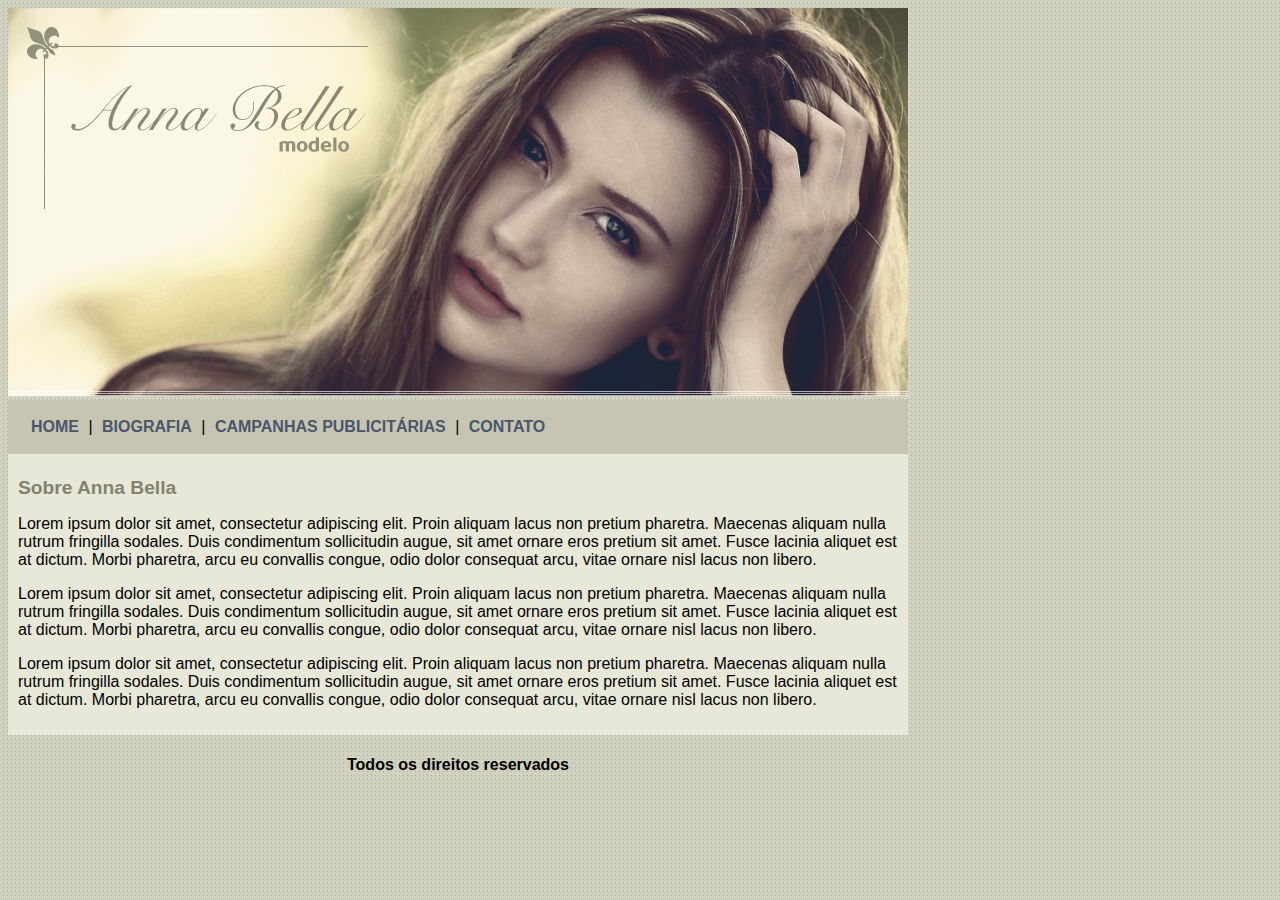
<file: Site-AnnaBelle/index.html>
<!DOCTYPE html>
<html>
	<head>
		<title>Anna Bella Oficial</title>
		<meta charset="utf-8">

		<link rel="stylesheet" type="text/css" href="estilo.css">
		
	</head>

	<body>

		<div id="principal">
			
			<img src="imagens/capa.png">

			<div id="menu">
				
				<a href="index.html">HOME</a> | 
				<a href="biografia.html">BIOGRAFIA</a> | 
				<a href="campanhas-publicitarias.html">CAMPANHAS PUBLICITÁRIAS</a> | 
				<a href="contato.html">CONTATO</a> 

			</div>

			<div id="conteudo"><!-- inicio conteudo -->
				
				<h1>Sobre Anna Bella</h1>
				<p>
					Lorem ipsum dolor sit amet, consectetur adipiscing elit. Proin aliquam lacus non pretium pharetra. Maecenas aliquam nulla rutrum fringilla sodales. Duis condimentum sollicitudin augue, sit amet ornare eros pretium sit amet. Fusce lacinia aliquet est at dictum. Morbi pharetra, arcu eu convallis congue, odio dolor consequat arcu, vitae ornare nisl lacus non libero.
				</p>

				<p>
					Lorem ipsum dolor sit amet, consectetur adipiscing elit. Proin aliquam lacus non pretium pharetra. Maecenas aliquam nulla rutrum fringilla sodales. Duis condimentum sollicitudin augue, sit amet ornare eros pretium sit amet. Fusce lacinia aliquet est at dictum. Morbi pharetra, arcu eu convallis congue, odio dolor consequat arcu, vitae ornare nisl lacus non libero.
				</p>

				<p>
					Lorem ipsum dolor sit amet, consectetur adipiscing elit. Proin aliquam lacus non pretium pharetra. Maecenas aliquam nulla rutrum fringilla sodales. Duis condimentum sollicitudin augue, sit amet ornare eros pretium sit amet. Fusce lacinia aliquet est at dictum. Morbi pharetra, arcu eu convallis congue, odio dolor consequat arcu, vitae ornare nisl lacus non libero.
				</p>

			</div><!-- fim conteudo -->

			<div id="rodape">
				<h4>Todos os direitos reservados</h4>
			</div>

		</div>

	</body>

</html>
</file>
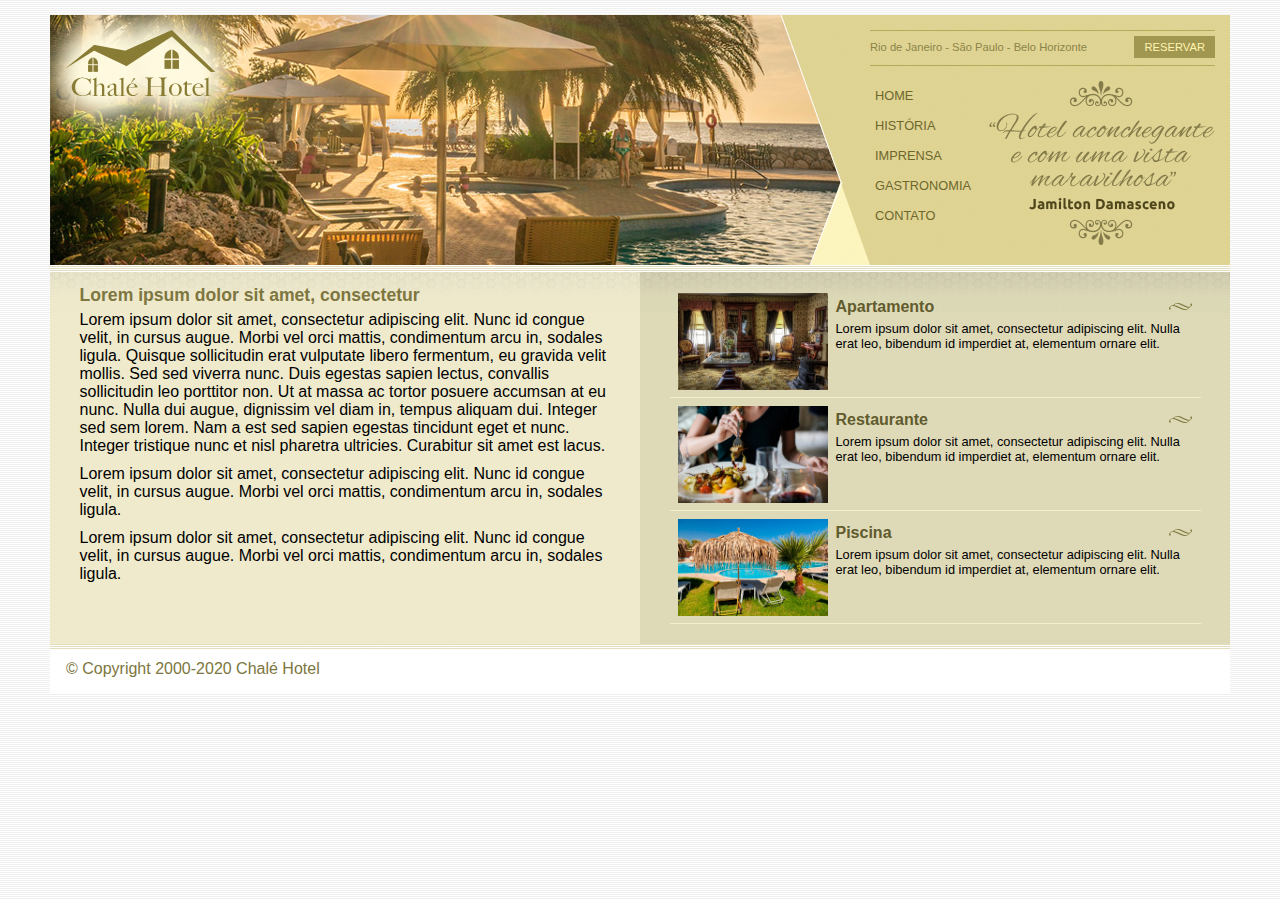
<file: Site-Chale-Hotel/index.html>
<!DOCTYPE html>
<html>
<head>
	<title>Chalé Hotel</title>
	<meta charset="utf-8">
	<link rel="stylesheet" type="text/css" href="css/estilo.css">
</head>
<body>

	<div id="container"><!-- inicio container-->
		<div id="topo"><!-- inicio topo-->
			
			<div id="area-logo">
				<h1 class="logo">
					<a href="">Chalé Hotel</a>
				</h1>
			</div>

			<div id="area-menu">
				<div id="conteudo-menu">
					
					<div id="menu-locais">
						<span class="locais">
							Rio de Janeiro - São Paulo - Belo Horizonte 
						</span>
						<a class="reserva" href="">Reservar</a>
						<div style="clear: both;"></div>
					</div>

					<div id="menu">
						<ul id="navegacao">
							<li><a href="">Home</a></li>
							<li><a href="">História</a></li>
							<li><a href="">Imprensa</a></li>
							<li><a href="">Gastronomia</a></li>
							<li><a href="">Contato</a></li>
						</ul>

						<img class="depoimento" src="imagens/depoimento.png">

					</div>

				</div>
			</div>

		</div><!--/ fim topo-->

		<div id="area-principal">
			<div class="conteudo">
				<h2>
					Lorem ipsum dolor sit amet, consectetur
				</h2>

					<p>
						Lorem ipsum dolor sit amet, consectetur adipiscing elit. Nunc id congue velit, in cursus augue. Morbi vel orci mattis, condimentum arcu in, sodales ligula. Quisque sollicitudin erat vulputate libero fermentum, eu gravida velit mollis. Sed sed viverra nunc. Duis egestas sapien lectus, convallis sollicitudin leo porttitor non. Ut at massa ac tortor posuere accumsan at eu nunc. Nulla dui augue, dignissim vel diam in, tempus aliquam dui. Integer sed sem lorem. Nam a est sed sapien egestas tincidunt eget et nunc. Integer tristique nunc et nisl pharetra ultricies. Curabitur sit amet est lacus.
					</p>

					<p>
						Lorem ipsum dolor sit amet, consectetur adipiscing elit. Nunc id congue velit, in cursus augue. Morbi vel orci mattis, condimentum arcu in, sodales ligula.
					</p>

					<p>
						Lorem ipsum dolor sit amet, consectetur adipiscing elit. Nunc id congue velit, in cursus augue. Morbi vel orci mattis, condimentum arcu in, sodales ligula.
					</p>

			</div>
		</div>

		<div id="area-lateral">
			<div class="conteudo">
				
				<ul id="beneficios">
					<li>
						<a href="">
							<img src="imagens/apartamento.jpg" width="150" alt="Apartamento">
							<h3>Apartamento</h3>
							<p>Lorem ipsum dolor sit amet, consectetur adipiscing elit. Nulla erat leo, bibendum id imperdiet at, elementum ornare elit.</p>
						</a>
					</li>

					<li>
						<a href="">
							<img src="imagens/restaurante.jpg" width="150" alt="Restaurante">
							<h3>Restaurante</h3>
							<p>Lorem ipsum dolor sit amet, consectetur adipiscing elit. Nulla erat leo, bibendum id imperdiet at, elementum ornare elit.</p>
						</a>
					</li>

					<li>
						<a href="">
							<img src="imagens/piscina.jpg" width="150" alt="Piscina">
							<h3>Piscina</h3>
							<p>Lorem ipsum dolor sit amet, consectetur adipiscing elit. Nulla erat leo, bibendum id imperdiet at, elementum ornare elit.</p>
						</a>
					</li>

				</ul>

			</div>
		</div>

		<div id="rodape">
			<span>
				&copy; Copyright 2000-2020 Chalé Hotel
			</span>
		</div>

	</div><!--/ fim container-->

</body>
</html>
</file>
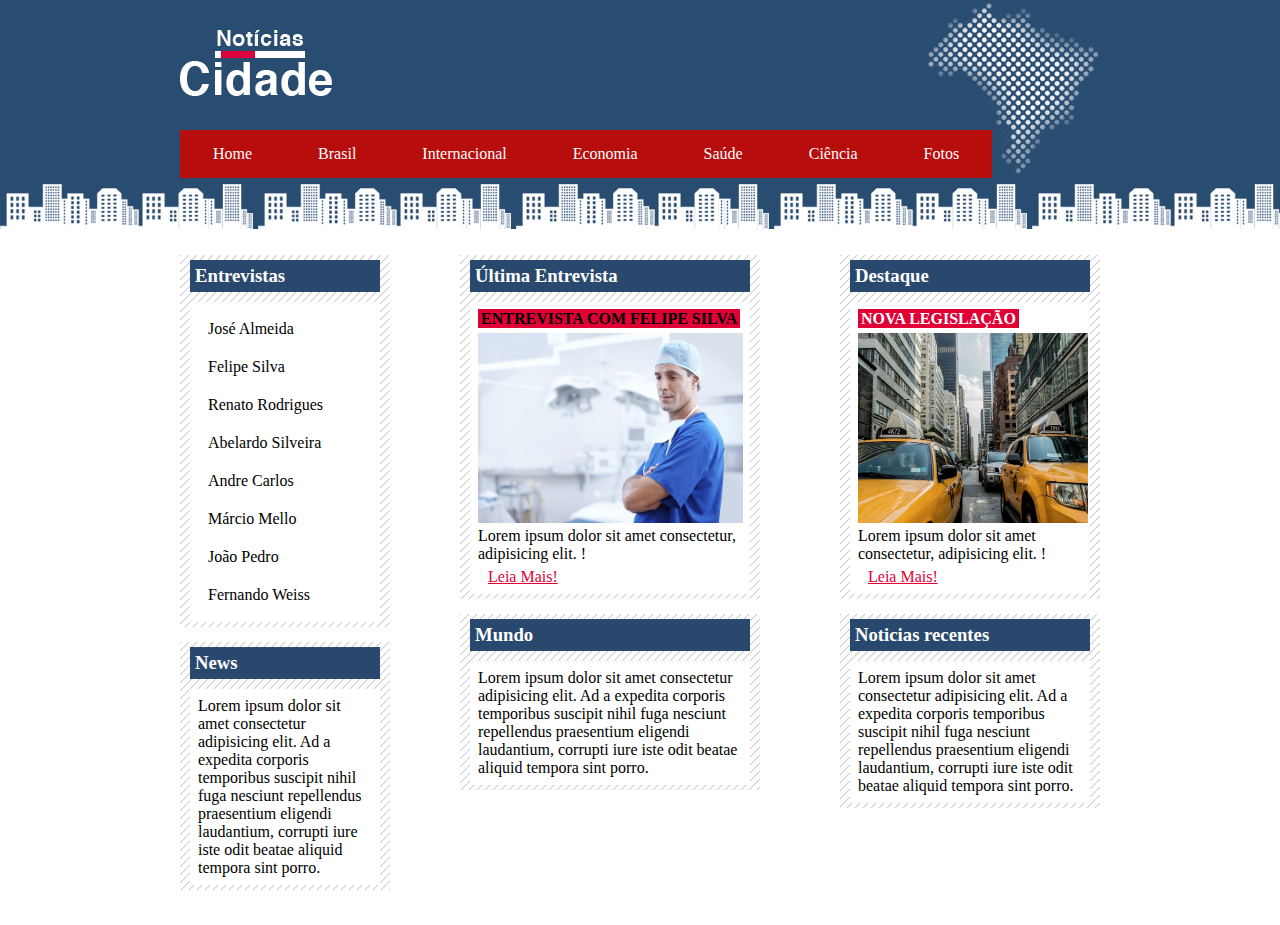
<file: Site-Cidade-Noticias/index.html>
<!DOCTYPE html>
<html lang="en">

<head>
    <meta charset="UTF-8">
    <meta http-equiv="X-UA-Compatible" content="IE=edge">
    <meta name="viewport" content="width=device-width, initial-scale=1.0">
    <title>Document</title>
    <link rel="stylesheet" href="style.css">
    <style>
        #Central {
            width: 920px;
            height: auto;
            margin: 20px auto;
            overflow: hidden;
        }

        #BlocoEsquerda {
            width: 210px;
            float: left;

        }

        #BlocoDireita {
            width: 260px;
            float: right;
        }

        #BlocoMeio {
            width: 300px;
            margin: 0 280px;


        }

        .background {
            margin-bottom: 15px;
            background: url(fundo-caixa.png);
        }

        .infos {
            padding: 5px;
            margin: 5px 5px;
        }

        .titulo {
            color: white;
            background-color: rgb(40, 73, 109);
            padding: 5px 5px;
            margin-bottom: 10px;
        }

        .texto {
            background-color: white;
            padding: 8px;
        }

        .texto a {
            display: block;
            padding: 10px;
            color: black;
            text-decoration: none;
        }

        .perso {
            padding: 1px 3px;
            background-color: rgb(224, 0, 54);
            color: rgb(0, 0, 0);
            width: 250px;
            font-weight: 550;
        }

        .perso2 {
            padding: 1px 3px;
            background-color: rgb(224, 0, 54);
            color: white;
            width: 250px;
            font-weight: 550;
        }

        #link {
            color: rgb(224, 0, 54);
            text-decoration: underline;
            display: inline;
        }

        .texto p {
            margin-bottom: 5px;
        }

        .infos img {
            margin-top: 5px;
        }
    </style>
</head>

<body>
    <div class="fundo">
        <div class="tamanho">
            <div class="cabecalho">
                <div class="logo"><a href=""><img src="logo.png" alt=""></a></div>
            </div>
            <div>
                <ul class="mov">
                    <li><a href="">Home</a></li>
                    <li><a href="">Brasil</a></li>
                    <li><a href="">Internacional</a></li>
                    <li><a href="">Economia</a></li>
                    <li><a href="">Saúde</a></li>
                    <li><a href="">Ciência</a></li>
                    <li><a href="">Fotos</a></li>
                </ul>
            </div>
        </div>

    </div>
    <div id="Central">
        <div id="BlocoEsquerda">
            <div class="background">
                <div class="infos">
                    <h3 class="titulo">Entrevistas</h3>
                    <div class="texto">
                        <a href="">José Almeida</a>
                        <a href="">Felipe Silva</a>
                        <a href="">Renato Rodrigues</a>
                        <a href="">Abelardo Silveira</a>
                        <a href="">Andre Carlos</a>
                        <a href="">Márcio Mello</a>
                        <a href="">João Pedro</a>
                        <a href="">Fernando Weiss</a>
                    </div>
                </div>
            </div>

            <div class="background">
                <div class="infos">
                    <h3 class="titulo">News</h3>
                    <div class="texto">
                        Lorem ipsum dolor sit amet consectetur adipisicing elit. Ad a expedita corporis temporibus
                        suscipit nihil fuga nesciunt repellendus praesentium eligendi laudantium, corrupti iure iste
                        odit beatae aliquid tempora sint porro.
                    </div>
                </div>
            </div>

        </div>

        <div id="BlocoDireita">
            <div class="background">
                <div class="infos">
                    <h3 class="titulo">Destaque</h3>
                    <div class="texto">
                        <span class="perso2">NOVA LEGISLAÇÃO</span>
                        <img width="230px" height="190px" src="taxi.jpg" alt="">
                        <p>Lorem ipsum dolor sit amet consectetur, adipisicing elit. !</p>
                        <a id="link" href="">Leia Mais!</a>
                    </div>
                </div>
            </div>

            <div class="background">
                <div class="infos">
                    <h3 class="titulo">Noticias recentes</h3>
                    <div class="texto">
                        Lorem ipsum dolor sit amet consectetur adipisicing elit. Ad a expedita corporis temporibus
                        suscipit nihil fuga nesciunt repellendus praesentium eligendi laudantium, corrupti iure iste
                        odit beatae aliquid tempora sint porro.
                    </div>
                </div>
            </div>

        </div>

        <div id="BlocoMeio">
            <div class="background">
                <div class="infos">
                    <h3 class="titulo">Última Entrevista</h3>
                    <div class="texto">
                        <span class="perso">ENTREVISTA COM FELIPE SILVA</span>
                        <img width="265px" height="190px" src="doutor.jpg" alt="">
                        <p>Lorem ipsum dolor sit amet consectetur, adipisicing elit. !</p>
                        <a id="link" href="">Leia Mais!</a>
                    </div>
                </div>
            </div>

            <div class="background">
                <div class="infos">
                    <h3 class="titulo">Mundo</h3>
                    <div class="texto">
                        Lorem ipsum dolor sit amet consectetur adipisicing elit. Ad a expedita corporis temporibus
                        suscipit nihil fuga nesciunt repellendus praesentium eligendi laudantium, corrupti iure iste
                        odit beatae aliquid tempora sint porro.
                    </div>
                </div>
            </div>

</body>

</html>
</file>
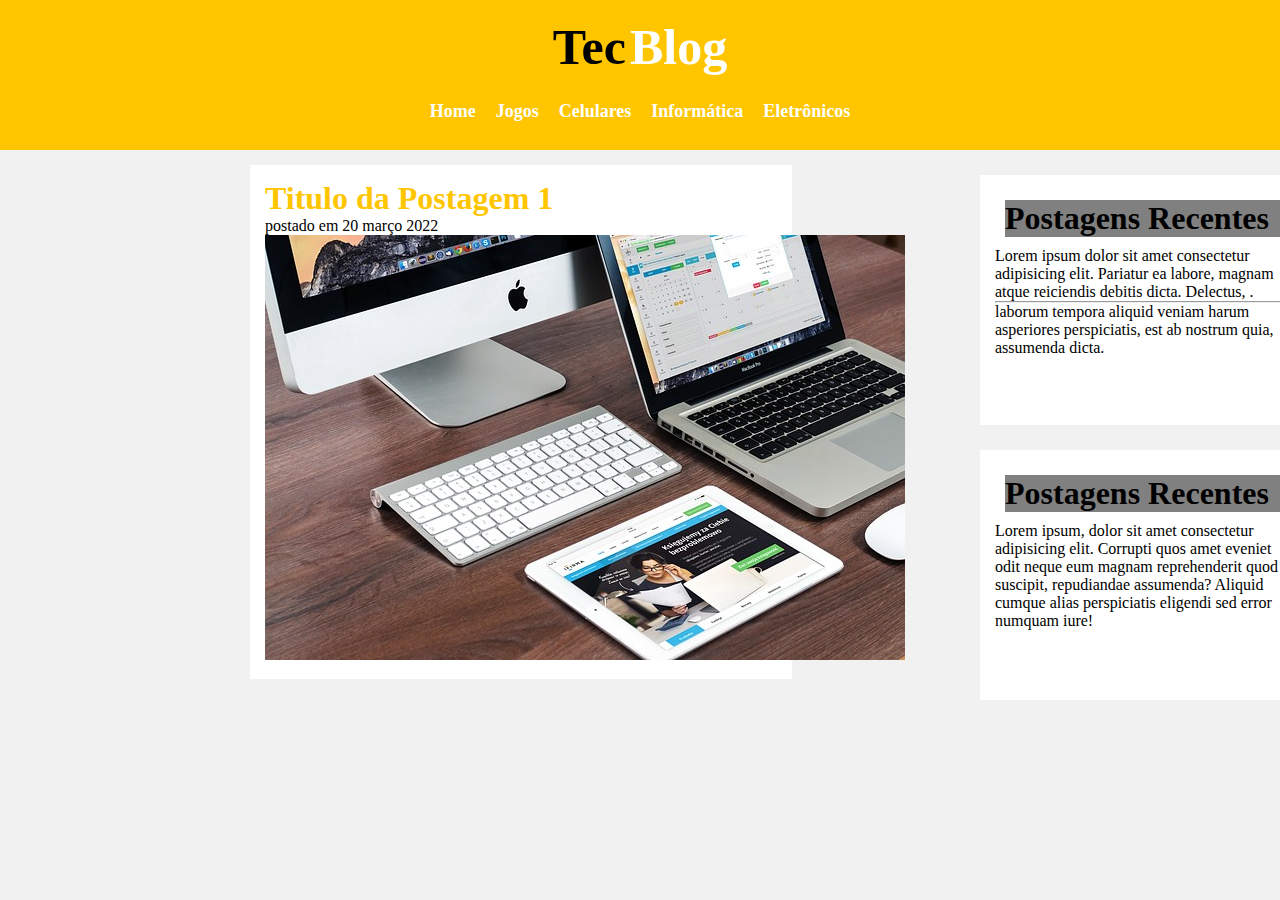
<file: Site-TecBlog/index.html>
<!DOCTYPE html>
<html lang="en">

<head>
    <meta charset="UTF-8">
    <meta http-equiv="X-UA-Compatible" content="IE=edge">
    <meta name="viewport" content="width=device-width, initial-scale=1.0">
    <title>Document</title>
    <style>
        * {
            margin: 0px;
            padding: 0px;
        }

        body {
            background-color: rgb(241, 241, 241);
        }

        .nav {
            background-color: #ffc600;
            width: auto;
            height: 150px;
            text-decoration: none;
        }

        .inline1 {
            display: inline;
            align-items: center;
            font-size: 50px;
            text-decoration: none;
        }

        .texto {
            text-align: center;
            display: inline;
            padding: 10px;
            text-decoration: none;
        }

        .ancors {
            padding: 25px;
            font-weight: bolder;
            font-size: large;
            text-decoration: none;
        }

        a {
            padding: 10px;
            color: white;
            text-decoration: dotted;
        }

        a:hover {
            color: #f7b600;
            background: white;
        }

        .postagem {
            padding: 15px;
            background-color: white;
            width: 40%;
            position: absolute;
            left: 250px;
        }

        .minipost {
            position: absolute;
            left: 980px;
            top: 175px;
            background-color: white;
            height: 220px;
            width: 300px;
            padding: 15px;
        }

        .minipost2 {
            position: absolute;
            left: 980px;
            top: 450px;
            background-color: white;
            height: 220px;
            width: 300px;
            padding: 15px;

        }
    </style>
</head>

<body>
    <div class="nav">
        <div class="texto">
            <div>
                <h1 class="inline1">Tec</h1>
                <h1 style="color: white;" class="inline1">Blog</h1>
            </div>
            <div class="ancors">
                <a href="">Home</a><a href="">Jogos</a><a href="">Celulares</a><a href="">Informática</a><a
                    href="">Eletrônicos</a>
            </div>
        </div>
        <div class="postagem">
            <div>
                <h1 style="color: #ffc600 ;">Titulo da Postagem 1</h1>
                <p>postado em 20 março 2022</p>
                <img src="imagens/imagem2.jpg" alt="">
            </div>

        </div>
    </div>
    <div class="minipost">
        <h1 style="background-color: grey ;margin: 10px 10px; ">Postagens Recentes</h1>
        <p>Lorem ipsum dolor sit amet consectetur adipisicing elit. Pariatur ea labore, magnam atque reiciendis debitis
            dicta. Delectus, .</p>
        <hr>
        <p>laborum tempora aliquid veniam harum asperiores perspiciatis, est ab nostrum quia,
            assumenda dicta.</p>
        <a href="">Leia Mais</a>
    </div>
    <div class="minipost2">
        <h1 style="background-color: grey;margin: 10px 10px; ">Postagens Recentes</h1>
        <p>Lorem ipsum, dolor sit amet consectetur adipisicing elit. Corrupti quos amet eveniet odit neque eum magnam
            reprehenderit quod suscipit, repudiandae assumenda? Aliquid cumque alias perspiciatis eligendi sed error
            numquam iure!</p>
        <a href="">Leia Mais</a>
    </div>
</body>

</html>
</file>
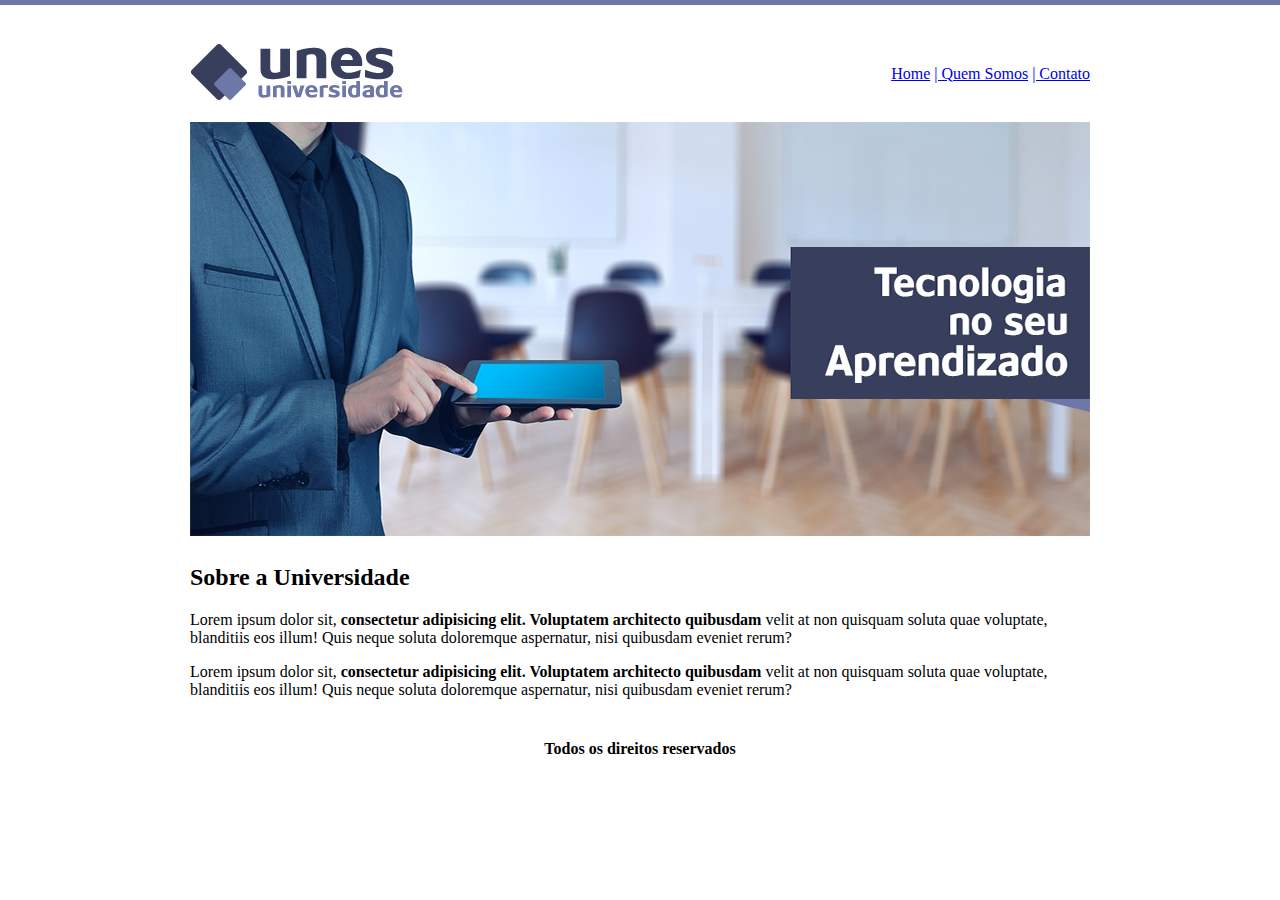
<file: Site-UNES/index.html>
<!DOCTYPE html>
<html lang="en">

<head>
    <meta charset="UTF-8">
    <meta http-equiv="X-UA-Compatible" content="IE=edge">
    <meta name="viewport" content="width=device-width, initial-scale=1.0">
    <title>Document</title>
</head>

<body background="fundo2.png">
    <table border="0" width="900" align="center">
        <tr>
            <td height="89"><img src="logo.png" alt=""></td>
            <td align="right"><a href="index.html">Home</a> <a href="quem-somos.html">| Quem Somos</a> <a
                    href="contato.html">|
                    Contato</a></td>
        </tr>
        <br>
        <tr>
            <td colspan="2"><img src="capa.png" alt=""></td>
        </tr>
        <tr>
            <td colspan="2">
                <h2>Sobre a Universidade</h2>
                <p>Lorem ipsum dolor sit, <strong>consectetur adipisicing elit. Voluptatem architecto quibusdam</strong>
                    velit at
                    non quisquam soluta quae voluptate, blanditiis eos illum! Quis neque soluta doloremque aspernatur,
                    nisi quibusdam eveniet rerum?</p>
                <p>Lorem ipsum dolor sit, <strong>consectetur adipisicing elit. Voluptatem architecto quibusdam</strong>
                    velit at
                    non quisquam soluta quae voluptate, blanditiis eos illum! Quis neque soluta doloremque aspernatur,
                    nisi quibusdam eveniet rerum?</p>
            </td>
        </tr>
        <tr>
            <td colspan="2" align="center">
                <h4>Todos os direitos reservados</h4>
            </td>
        </tr>
    </table>
</body>

</html>
</file>
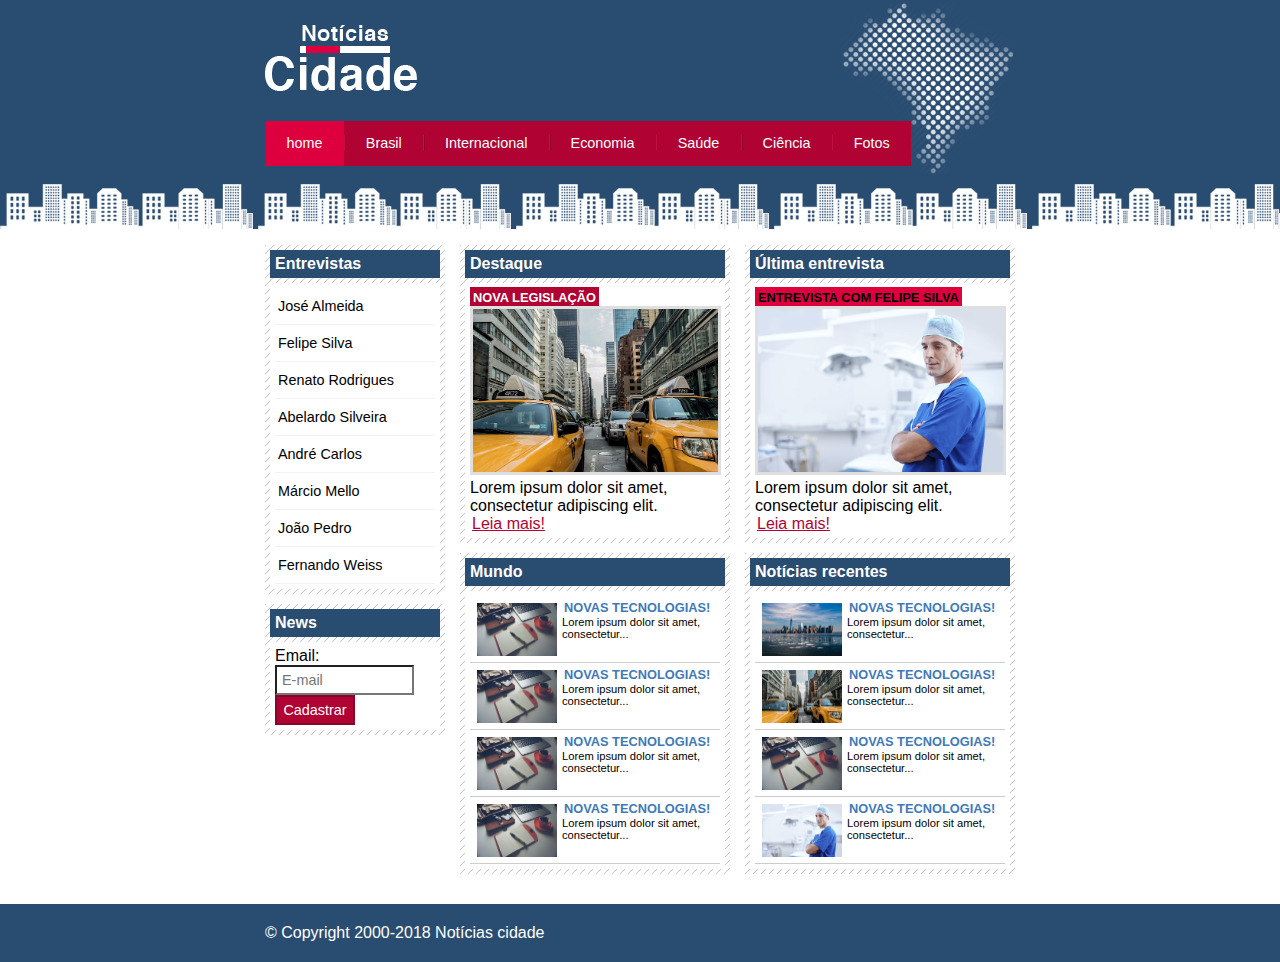
<file: Site-Cidade-Noticias/Cidade Noticias/index.html>
<!DOCTYPE html>
<html>
	<head>
		<title>Notícias cidade - Seu site de notícias</title>
		<meta charset="utf-8">

		<!-- Estilo customizado -->
		<link rel="stylesheet" type="text/css" href="css/estilo.css">

	</head>

	<body class="home">

		<!-- Início container -->
		<div id="container">

			<!-- Início topo -->
			<div id="topo">
				<h1 class="logo">Notícias cidade</h1>
				<ul id="navegacao">
					<li class="primeiro">
						<a id="home" href="index.html">home</a>
					</li>
					<li>
						<a id="brasil" href="brasil.html">Brasil</a>
					</li>
					<li>
						<a id="internacional" href="internacional.html">Internacional</a>
					</li>
					<li>
						<a id="economia" href="economia.html">Economia</a>
					</li>
					<li>
						<a id="saude" href="saude.html">Saúde</a>
					</li>
					<li>
						<a id="ciencia" href="ciencia.html">Ciência</a>
					</li>
					<li>
						<a id="fotos" href="fotos.html">Fotos</a>
					</li>
				</ul>
			</div><!-- fim /topo -->

			<!-- Início conteudo -->
			<div id="conteudo">

				<div id="primario">
					
					<div class="caixa destaque">
						<h2>Destaque</h2>
						<div class="caixa-conteudo">

							<h3>Nova legislação</h3>
							<img class="imagem-principal" src="imagens/taxi.jpg" width="100%">
							<p>
								Lorem ipsum dolor sit amet, consectetur adipiscing elit.
							</p>
							<a href="nova-legislacao.html">Leia mais!</a>

						</div>
					</div>

					<div class="caixa">
						<h2>Mundo</h2>
						<div class="caixa-conteudo">

							<ul id="lista-noticias">
								<li>
									<a href="">
										<img src="imagens/tecnologia.jpg" width="80">
										<h3>Novas tecnologias!</h3>
										<p>Lorem ipsum dolor sit amet, consectetur...</p>
									</a>
								</li>
								<li>
									<a href="">
										<img src="imagens/tecnologia.jpg" width="80">
										<h3>Novas tecnologias!</h3>
										<p>Lorem ipsum dolor sit amet, consectetur...</p>
									</a>
								</li>
								<li>
									<a href="">
										<img src="imagens/tecnologia.jpg" width="80">
										<h3>Novas tecnologias!</h3>
										<p>Lorem ipsum dolor sit amet, consectetur...</p>
									</a>
								</li>
								<li>
									<a href="">
										<img src="imagens/tecnologia.jpg" width="80">
										<h3>Novas tecnologias!</h3>
										<p>Lorem ipsum dolor sit amet, consectetur...</p>
									</a>
								</li>
							</ul>

						</div>
					</div>

				</div>

				<div id="secundario">
					
					<div class="caixa entrevista">
						<h2>Última entrevista</h2>
						<div class="caixa-conteudo">
							
							<h3>Entrevista com felipe silva</h3>
							<img class="imagem-principal" src="imagens/doutor.jpg" width="100%">
							<p>
								Lorem ipsum dolor sit amet, consectetur adipiscing elit.
							</p>
							<a href="">Leia mais!</a>

						</div>
					</div>

					<div class="caixa">
						<h2>Notícias recentes</h2>
						<div class="caixa-conteudo">

							<ul id="lista-noticias">
								<li>
									<a href="">
										<img src="imagens/cidade.jpg" width="80">
										<h3>Novas tecnologias!</h3>
										<p>Lorem ipsum dolor sit amet, consectetur...</p>
									</a>
								</li>
								<li>
									<a href="">
										<img src="imagens/taxi.jpg" width="80">
										<h3>Novas tecnologias!</h3>
										<p>Lorem ipsum dolor sit amet, consectetur...</p>
									</a>
								</li>
								<li>
									<a href="">
										<img src="imagens/tecnologia.jpg" width="80">
										<h3>Novas tecnologias!</h3>
										<p>Lorem ipsum dolor sit amet, consectetur...</p>
									</a>
								</li>
								<li>
									<a href="">
										<img src="imagens/doutor.jpg" width="80">
										<h3>Novas tecnologias!</h3>
										<p>Lorem ipsum dolor sit amet, consectetur...</p>
									</a>
								</li>
							</ul>

						</div>
					</div>

				</div>
				
				<!-- Início lateral -->
				<div id="lateral">
					
					<div class="caixa">
						<h2>Entrevistas</h2>
						<div class="caixa-conteudo">
							<ul>
								<li><a href="">José Almeida</a></li>
								<li><a href="">Felipe Silva</a></li>
								<li><a href="">Renato Rodrigues</a></li>
								<li><a href="">Abelardo Silveira</a></li>
								<li><a href="">André Carlos</a></li>
								<li><a href="">Márcio Mello</a></li>
								<li><a href="">João Pedro</a></li>
								<li><a href="">Fernando Weiss</a></li>
							</ul>
						</div>
					</div>

					<div class="caixa">
						<h2>News</h2>
						<div class="caixa-conteudo">
							
							<form>
								<div>
									<label for="email">Email:</label>
									<input type="text" name="email" id="email" placeholder="E-mail">
								</div>
								<div>
									<input class="submit" type="submit" value="Cadastrar" >
								</div>
							</form>

						</div>
					</div>

				</div><!-- fim /lateral -->
				
			</div><!-- fim /conteudo -->

		</div><!-- fim /container -->

		<div id="container-rodape" style="clear: both;">
			<div id="rodape">
				&copy; Copyright 2000-2018 Notícias cidade
			</div>
		</div>

	</body>

</html>
</file>
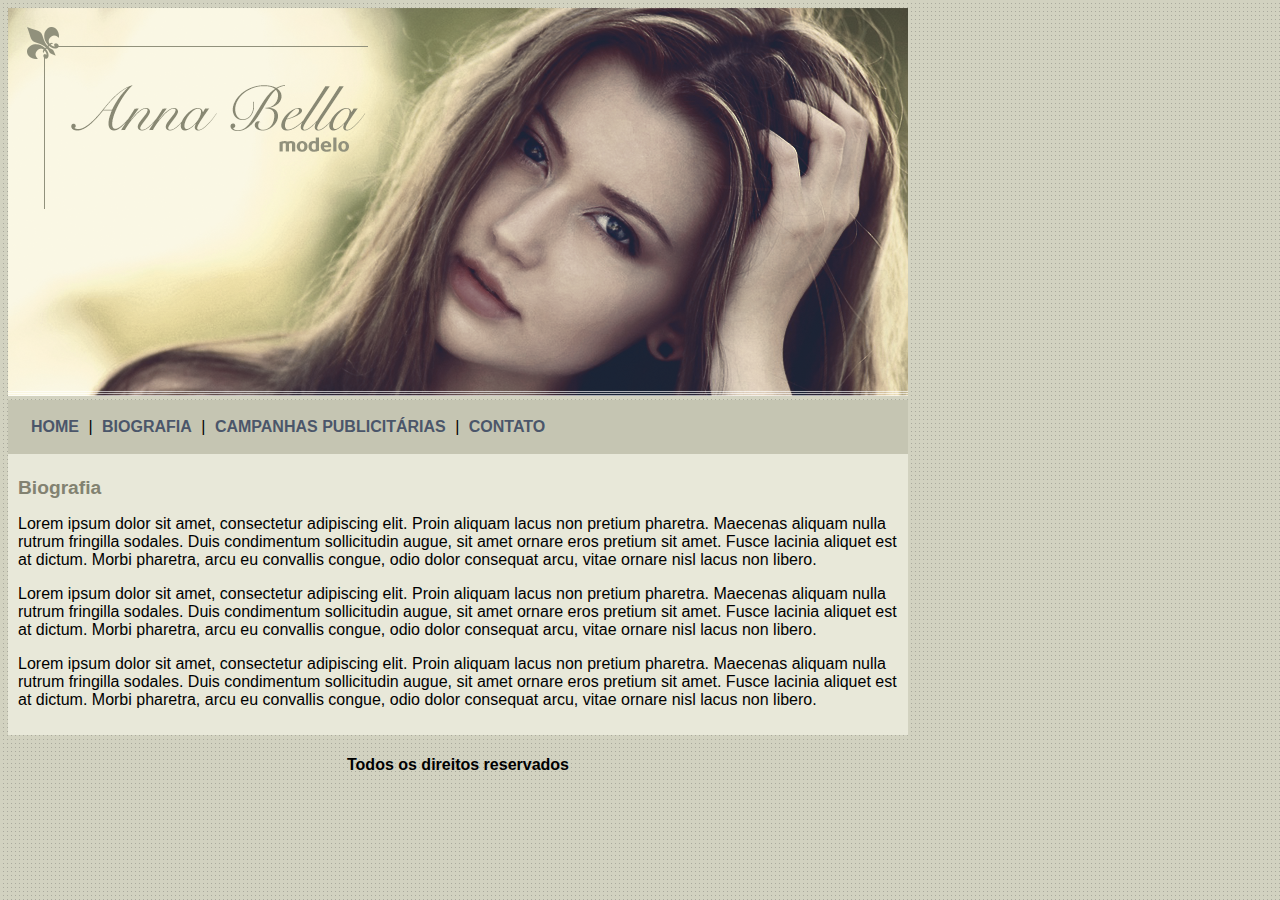
<file: Site-AnnaBelle/biografia.html>
<!DOCTYPE html>
<html>
	<head>
		<title>Anna Bella - Biografia</title>
		<meta charset="utf-8">

		<link rel="stylesheet" type="text/css" href="estilo.css">
		
	</head>

	<body>

		<div id="principal">
			
			<img src="imagens/capa.png">

			<div id="menu">
				
				<a href="index.html">HOME</a> | 
				<a href="biografia.html">BIOGRAFIA</a> | 
				<a href="campanhas-publicitarias.html">CAMPANHAS PUBLICITÁRIAS</a> | 
				<a href="contato.html">CONTATO</a> 

			</div>

			<div id="conteudo"><!-- inicio conteudo -->
				
				<h1>Biografia</h1>
				<p>
					Lorem ipsum dolor sit amet, consectetur adipiscing elit. Proin aliquam lacus non pretium pharetra. Maecenas aliquam nulla rutrum fringilla sodales. Duis condimentum sollicitudin augue, sit amet ornare eros pretium sit amet. Fusce lacinia aliquet est at dictum. Morbi pharetra, arcu eu convallis congue, odio dolor consequat arcu, vitae ornare nisl lacus non libero.
				</p>

				<p>
					Lorem ipsum dolor sit amet, consectetur adipiscing elit. Proin aliquam lacus non pretium pharetra. Maecenas aliquam nulla rutrum fringilla sodales. Duis condimentum sollicitudin augue, sit amet ornare eros pretium sit amet. Fusce lacinia aliquet est at dictum. Morbi pharetra, arcu eu convallis congue, odio dolor consequat arcu, vitae ornare nisl lacus non libero.
				</p>

				<p>
					Lorem ipsum dolor sit amet, consectetur adipiscing elit. Proin aliquam lacus non pretium pharetra. Maecenas aliquam nulla rutrum fringilla sodales. Duis condimentum sollicitudin augue, sit amet ornare eros pretium sit amet. Fusce lacinia aliquet est at dictum. Morbi pharetra, arcu eu convallis congue, odio dolor consequat arcu, vitae ornare nisl lacus non libero.
				</p>

			</div><!-- fim conteudo -->

			<div id="rodape">
				<h4>Todos os direitos reservados</h4>
			</div>

		</div>

	</body>

</html>
</file>
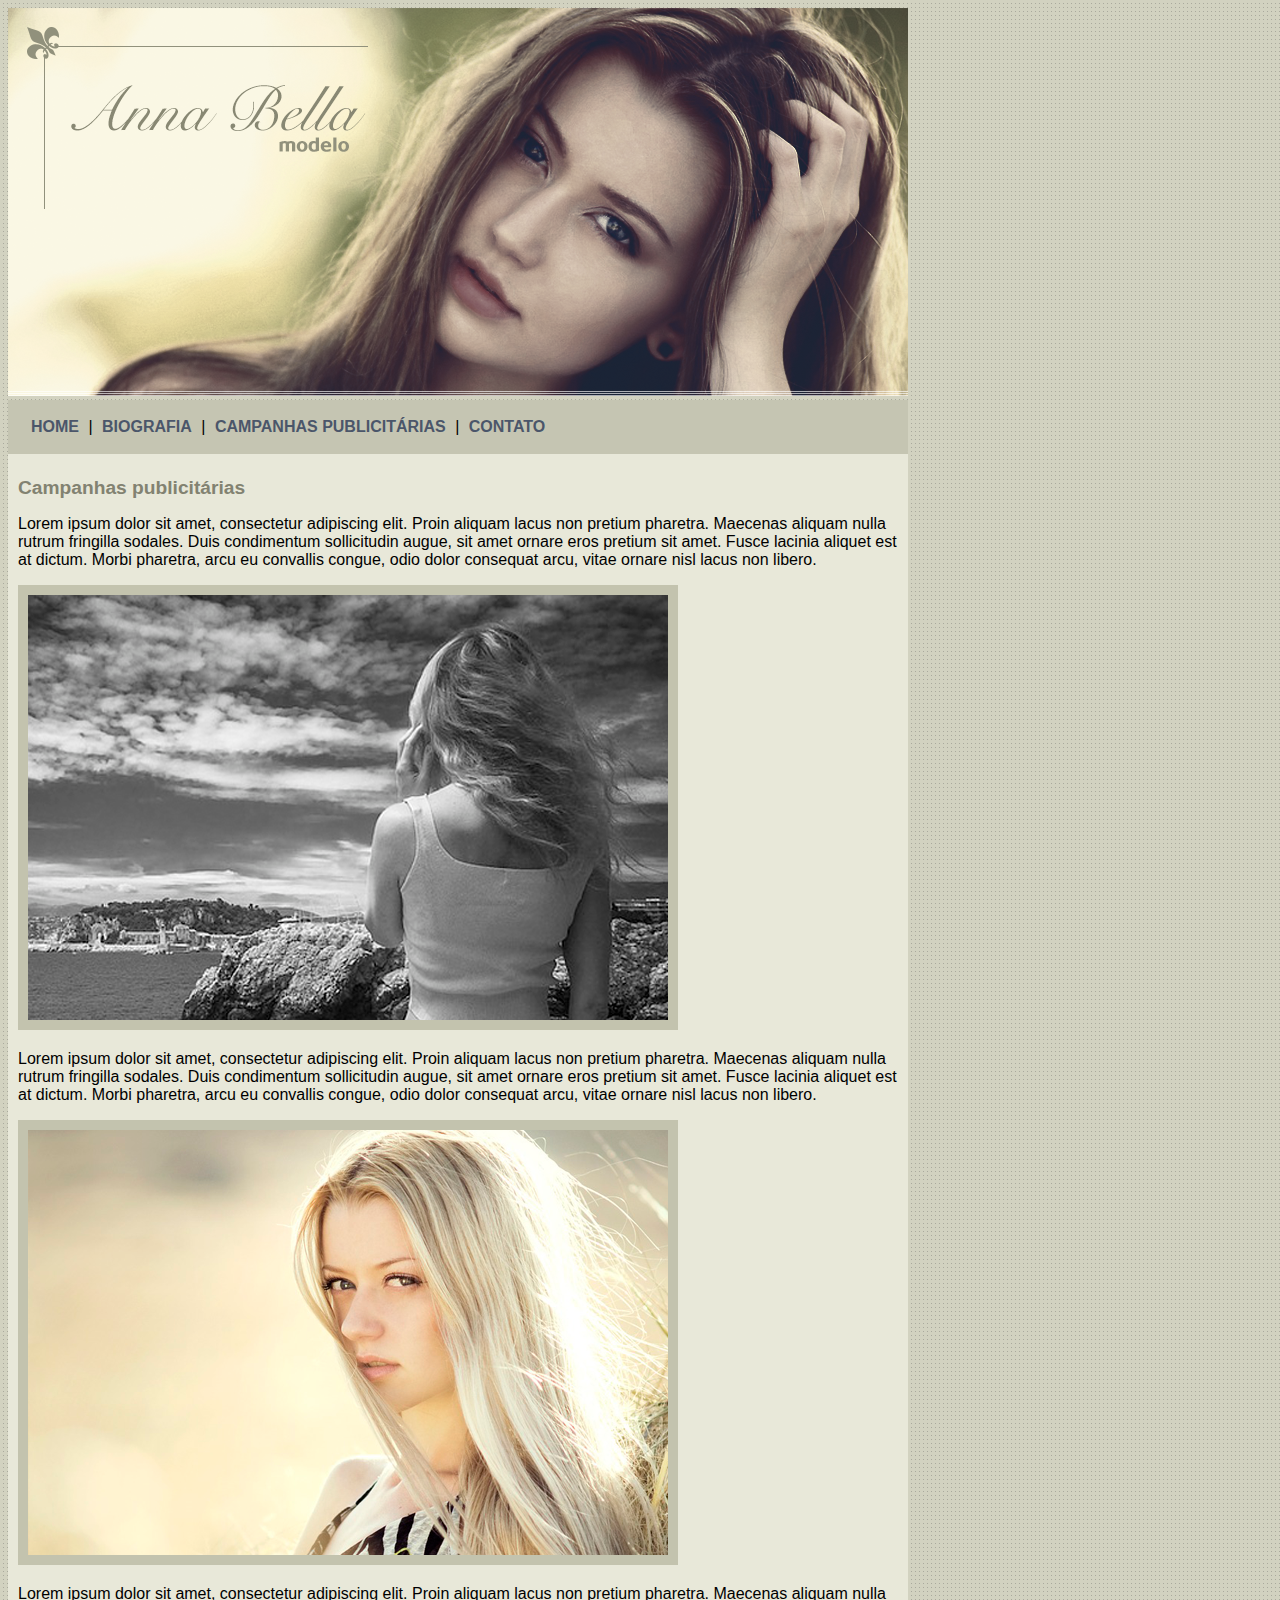
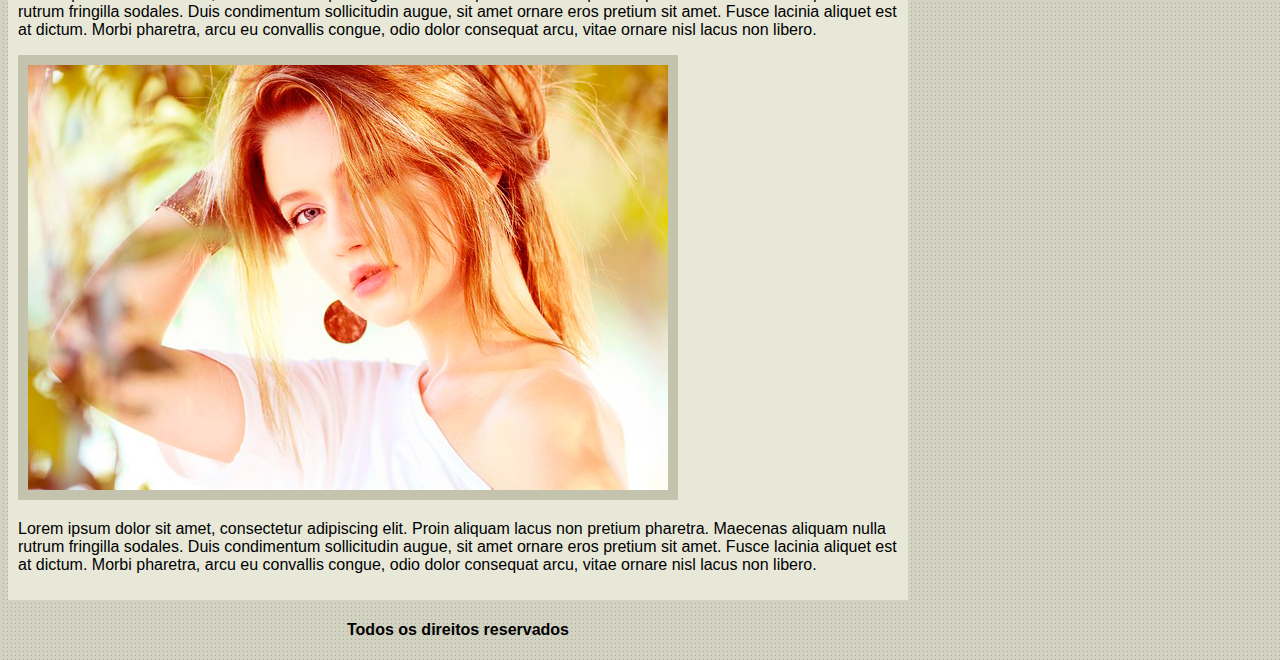
<file: Site-AnnaBelle/campanhas-publicitarias.html>
<!DOCTYPE html>
<html>
	<head>
		<title>Anna Bella - Campanhas publicitárias</title>
		<meta charset="utf-8">

		<link rel="stylesheet" type="text/css" href="estilo.css">
		
	</head>

	<body>

		<div id="principal">
			
			<img src="imagens/capa.png">

			<div id="menu">
				
				<a href="index.html">HOME</a> | 
				<a href="biografia.html">BIOGRAFIA</a> | 
				<a href="campanhas-publicitarias.html">CAMPANHAS PUBLICITÁRIAS</a> | 
				<a href="contato.html">CONTATO</a> 

			</div>

			<div id="conteudo"><!-- inicio conteudo -->
				
				<h1>Campanhas publicitárias</h1>
				<p>
					Lorem ipsum dolor sit amet, consectetur adipiscing elit. Proin aliquam lacus non pretium pharetra. Maecenas aliquam nulla rutrum fringilla sodales. Duis condimentum sollicitudin augue, sit amet ornare eros pretium sit amet. Fusce lacinia aliquet est at dictum. Morbi pharetra, arcu eu convallis congue, odio dolor consequat arcu, vitae ornare nisl lacus non libero.
				</p>

				<img src="imagens/foto1.png" class="img-campanha">

				<p>
					Lorem ipsum dolor sit amet, consectetur adipiscing elit. Proin aliquam lacus non pretium pharetra. Maecenas aliquam nulla rutrum fringilla sodales. Duis condimentum sollicitudin augue, sit amet ornare eros pretium sit amet. Fusce lacinia aliquet est at dictum. Morbi pharetra, arcu eu convallis congue, odio dolor consequat arcu, vitae ornare nisl lacus non libero.
				</p>

				<img src="imagens/foto2.png" class="img-campanha">

				<p>
					Lorem ipsum dolor sit amet, consectetur adipiscing elit. Proin aliquam lacus non pretium pharetra. Maecenas aliquam nulla rutrum fringilla sodales. Duis condimentum sollicitudin augue, sit amet ornare eros pretium sit amet. Fusce lacinia aliquet est at dictum. Morbi pharetra, arcu eu convallis congue, odio dolor consequat arcu, vitae ornare nisl lacus non libero.
				</p>

				<img src="imagens/foto3.png" class="img-campanha">

				<p>
					Lorem ipsum dolor sit amet, consectetur adipiscing elit. Proin aliquam lacus non pretium pharetra. Maecenas aliquam nulla rutrum fringilla sodales. Duis condimentum sollicitudin augue, sit amet ornare eros pretium sit amet. Fusce lacinia aliquet est at dictum. Morbi pharetra, arcu eu convallis congue, odio dolor consequat arcu, vitae ornare nisl lacus non libero.
				</p>

			</div><!-- fim conteudo -->

			<div id="rodape">
				<h4>Todos os direitos reservados</h4>
			</div>

		</div>

	</body>

</html>
</file>
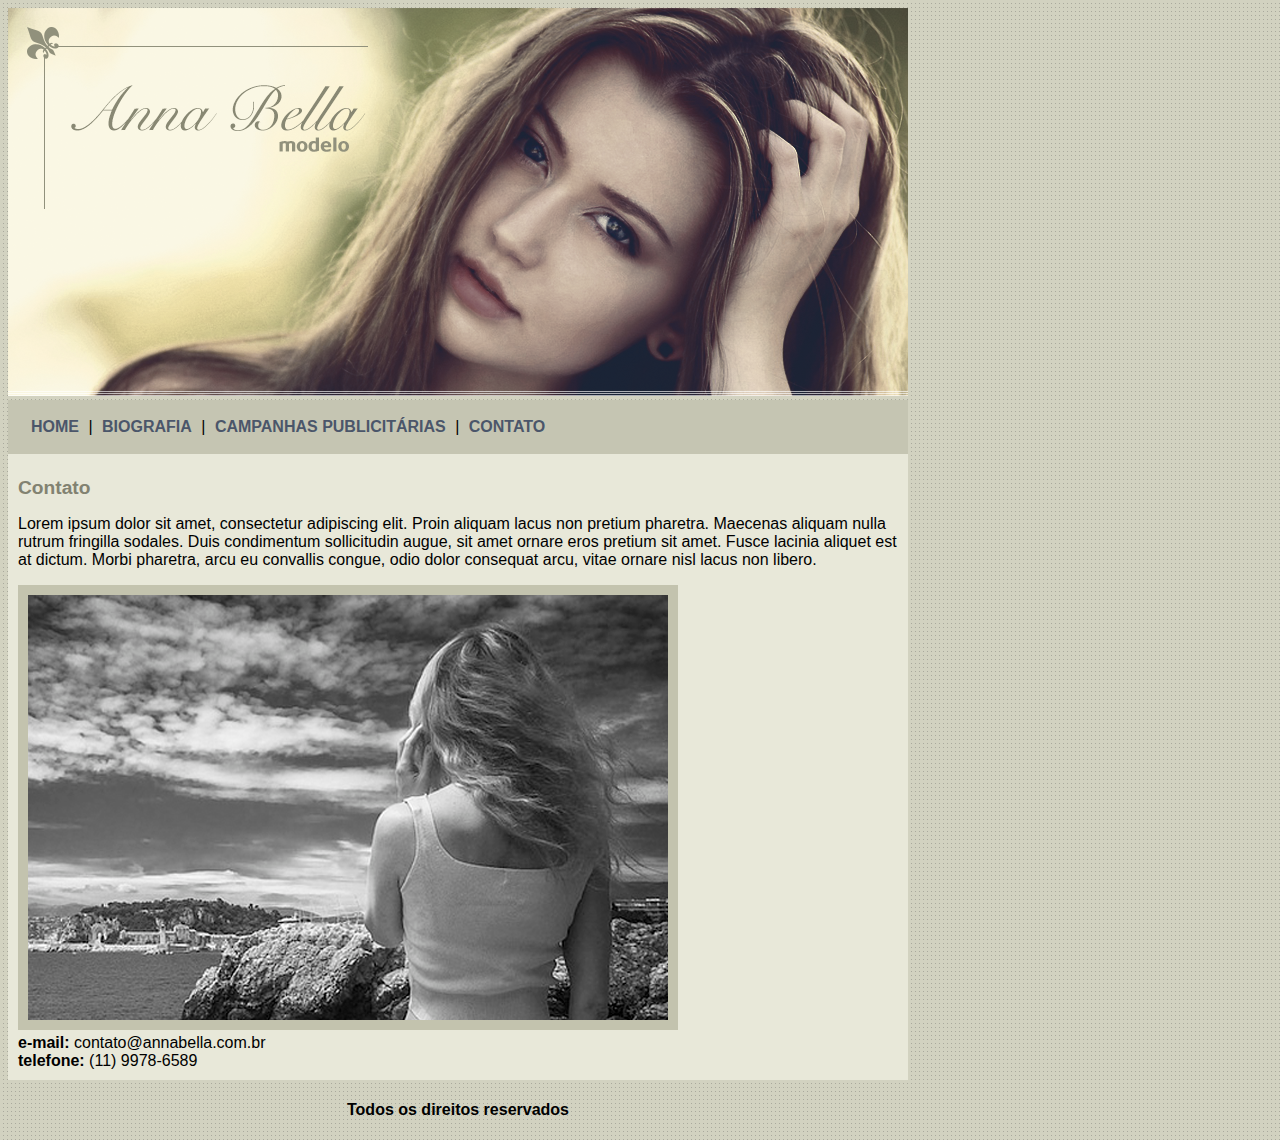
<file: Site-AnnaBelle/contato.html>
<!DOCTYPE html>
<html>
	<head>
		<title>Anna Bella - Contato</title>
		<meta charset="utf-8">

		<link rel="stylesheet" type="text/css" href="estilo.css">
		
	</head>

	<body>

		<div id="principal">
			
			<img src="imagens/capa.png">

			<div id="menu">
				
				<a href="index.html">HOME</a> | 
				<a href="biografia.html">BIOGRAFIA</a> | 
				<a href="campanhas-publicitarias.html">CAMPANHAS PUBLICITÁRIAS</a> | 
				<a href="contato.html">CONTATO</a> 

			</div>

			<div id="conteudo"><!-- inicio conteudo -->
				
				<h1>Contato</h1>
				<p>
					Lorem ipsum dolor sit amet, consectetur adipiscing elit. Proin aliquam lacus non pretium pharetra. Maecenas aliquam nulla rutrum fringilla sodales. Duis condimentum sollicitudin augue, sit amet ornare eros pretium sit amet. Fusce lacinia aliquet est at dictum. Morbi pharetra, arcu eu convallis congue, odio dolor consequat arcu, vitae ornare nisl lacus non libero.
				</p>

				<img src="imagens/foto1.png" class="img-campanha">

				<div>
					<strong>e-mail:</strong> contato@annabella.com.br <br>
					<strong>telefone:</strong>  (11) 9978-6589 
				</div>

			</div><!-- fim conteudo -->

			<div id="rodape">
				<h4>Todos os direitos reservados</h4>
			</div>

		</div>

	</body>

</html>
</file>
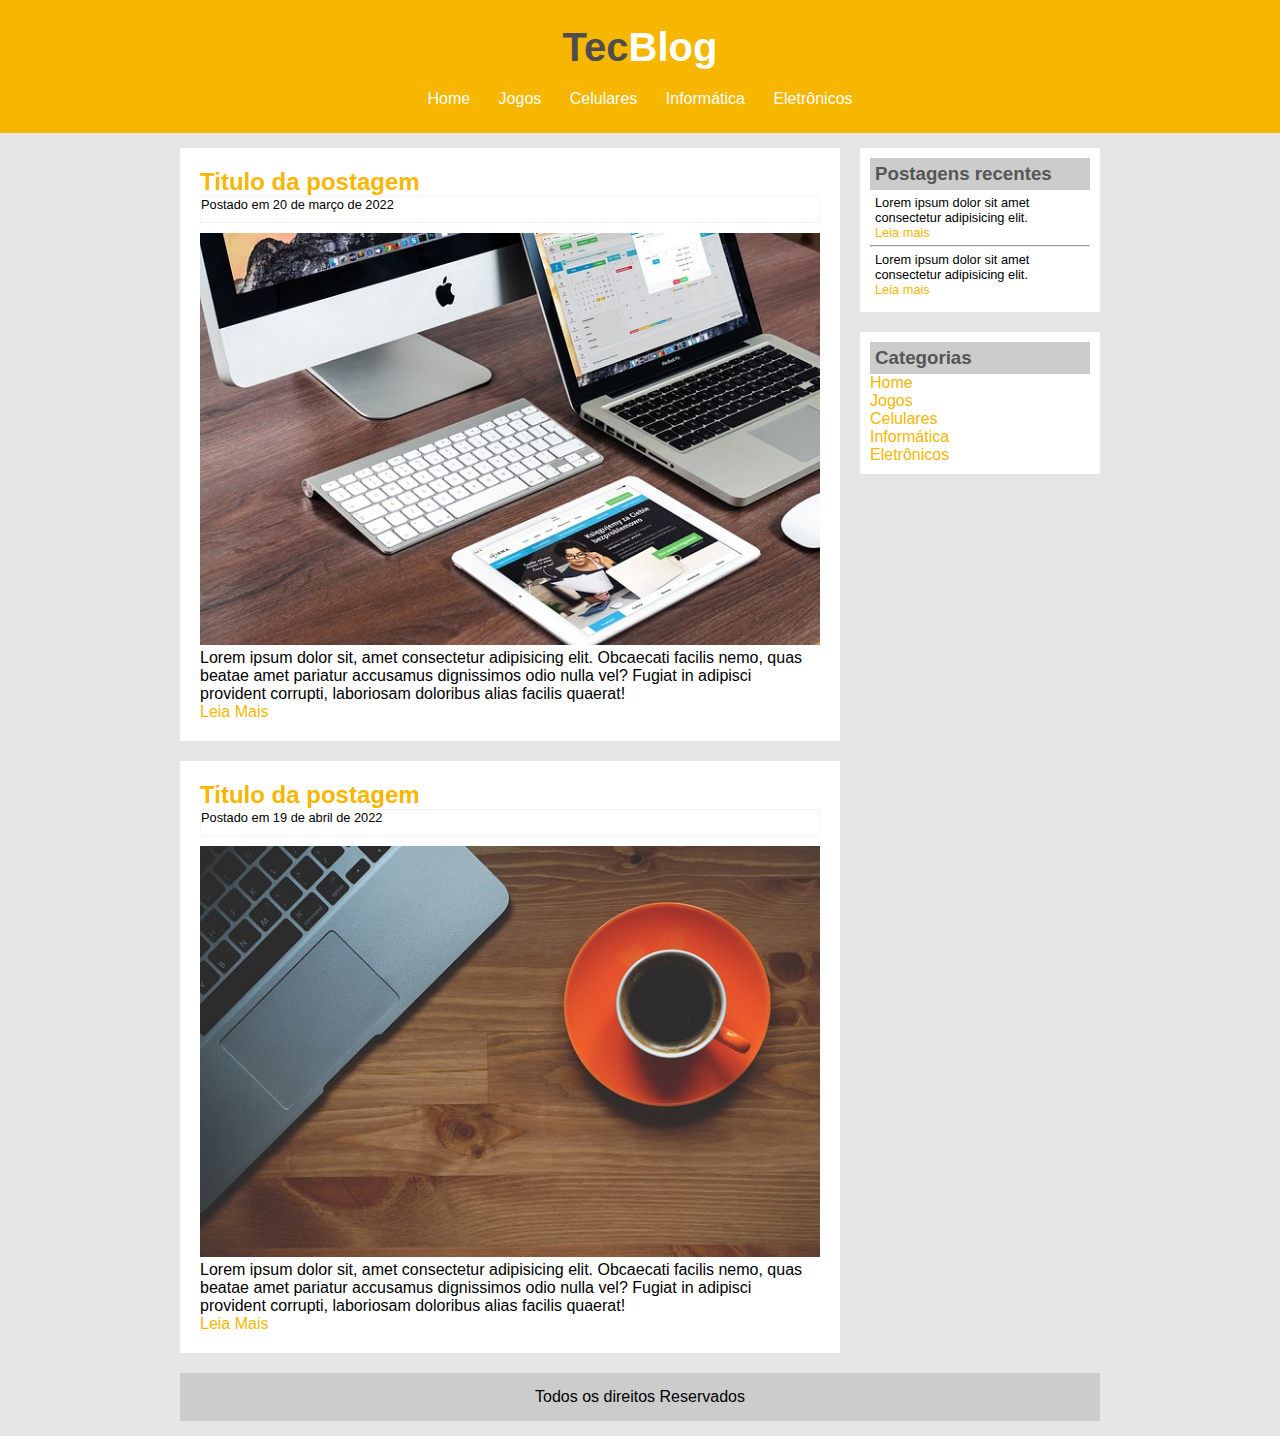
<file: Site-TecBlog/index2.html>
<!DOCTYPE html>
<html lang="en">

<head>
    <meta charset="UTF-8">
    <meta http-equiv="X-UA-Compatible" content="IE=edge">
    <meta name="viewport" content="width=device-width, initial-scale=1.0">
    <title>TecBlog</title>
    <link rel="stylesheet" href="style.css">
</head>

<body>
    <div id="area-cabecalho">
        <div id="area-logo">
            <h1>Tec<span class="branco">Blog</span></h1>
        </div>
        <div id="area-menu">
            <a href="">Home</a>
            <a href="">Jogos</a>
            <a href="">Celulares</a>
            <a href="">Informática</a>
            <a href="">Eletrônicos</a>
        </div>
    </div>
    <div id="area-principal">
        <div id="area-postagens">
            <!--abertura Postagem-->
            <div class="postagem">
                <h2>Titulo da postagem</h2>
                <span class="data-postagem">Postado em 20 de março de 2022</span>
                <img width="620px" src="imagens/imagem2.jpg" alt="">
                <p>Lorem ipsum dolor sit, amet consectetur adipisicing elit. Obcaecati facilis nemo, quas beatae amet
                    pariatur accusamus dignissimos odio nulla vel? Fugiat in adipisci provident corrupti, laboriosam
                    doloribus alias facilis quaerat!</p>
                <a href="">Leia Mais</a>
            </div>
            <div class="postagem">
                <h2>Titulo da postagem</h2>
                <span class="data-postagem">Postado em 19 de abril de 2022</span>
                <img width="620px" src="imagens/imagem1.jpg" alt="">
                <p>Lorem ipsum dolor sit, amet consectetur adipisicing elit. Obcaecati facilis nemo, quas beatae amet
                    pariatur accusamus dignissimos odio nulla vel? Fugiat in adipisci provident corrupti, laboriosam
                    doloribus alias facilis quaerat!</p>
                <a href="">Leia Mais</a>
            </div>
        </div>
        <!--// fechamento Postagem-->


        <div id="area-lateral">
            <div class="conteudo-lateral">
                <h3>Postagens recentes</h3>
                <div class="texto-postagem-lateral">
                    <p>Lorem ipsum dolor sit amet consectetur adipisicing elit.</p>
                    <a href="">Leia mais</a>
                </div>
                <hr>
                <div class="texto-postagem-lateral">
                    <p>Lorem ipsum dolor sit amet consectetur adipisicing elit.</p>
                    <a href="">Leia mais</a>
                </div>
            </div>
        </div>
        <div id="area-lateral">
            <div class="conteudo-lateral">
                <h3>Categorias</h3>
                <a href="">Home</a><br>
                <a href="">Jogos</a><br>
                <a href="">Celulares</a><br>
                <a href="">Informática</a><br>
                <a href="">Eletrônicos</a>

            </div>
        </div>
        <div id="rodape">
            Todos os direitos Reservados
        </div>
    </div>
</body>

</html>
</file>
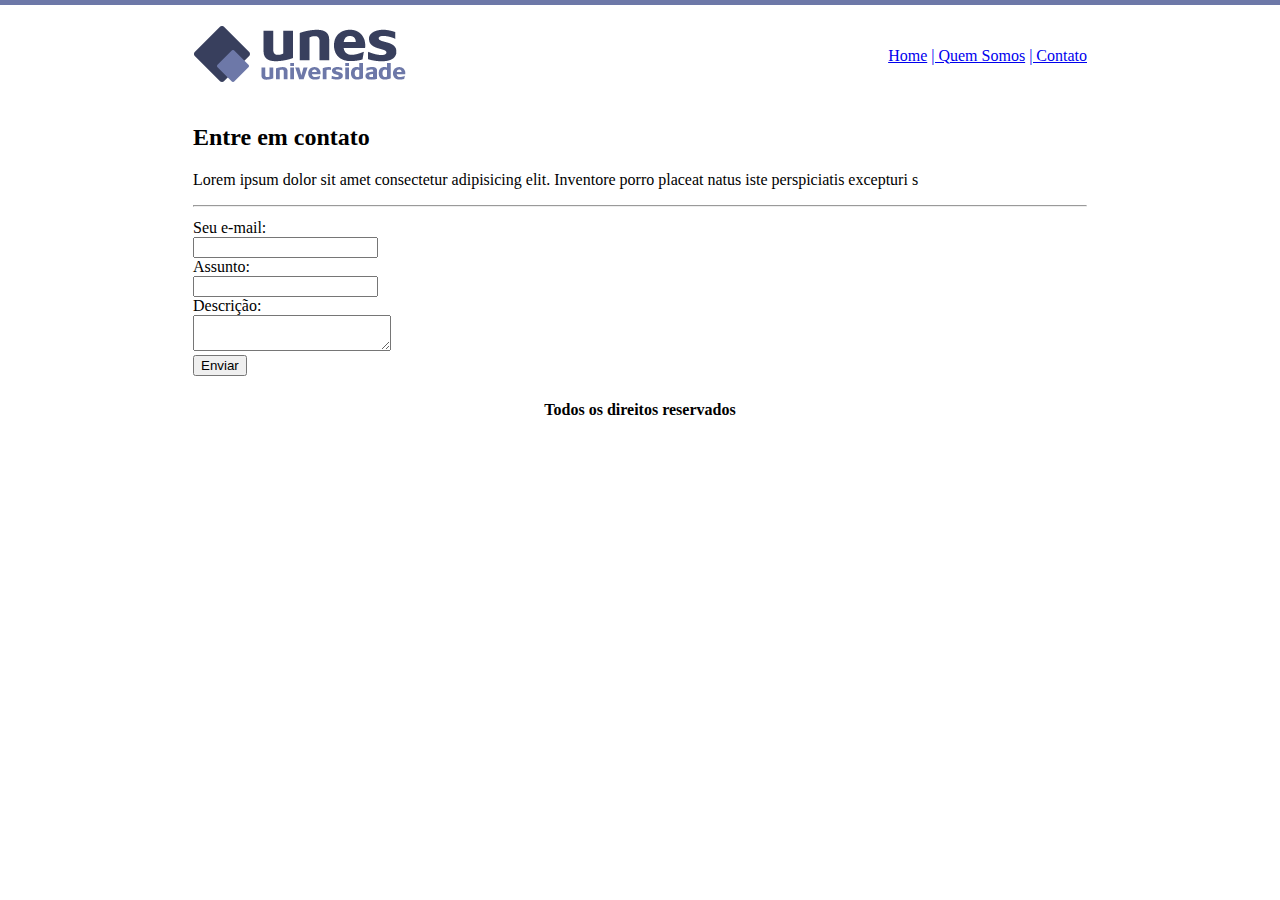
<file: Site-UNES/contato.html>
<!DOCTYPE html>
<html lang="en">

<head>
    <meta charset="UTF-8">
    <meta http-equiv="X-UA-Compatible" content="IE=edge">
    <meta name="viewport" content="width=device-width, initial-scale=1.0">
    <title>Document</title>
</head>

<body background="fundo2.png">
    <table border="0" width="900" align="center">
        <tr>
            <td height="89"><img src="logo.png" alt=""></td>
            <td align="right"><a href="index.html">Home</a> <a href="quem-somos.html">| Quem Somos</a> <a
                    href="contato.html">|
                    Contato</a></td>
        </tr>
        <tr>
            <td colspan="2">
                <h2>Entre em contato</h2>
                <p>Lorem ipsum dolor sit amet consectetur adipisicing elit. Inventore porro placeat natus iste
                    perspiciatis
                    excepturi s</p>
                <hr>
            </td>
        </tr>
        <tr>
            <td colspan="2">
                <form action="">
                    <label for="text">Seu e-mail: <br></label>
                    <input type="text" name="email" id="email"> <br>
                    <label for="text">Assunto: <br></label>
                    <input type="text" name="email" id="email"><br>
                    <label for="">Descrição:</label> <br>
                    <textarea name="" id="" cols="22" rows="2"></textarea><br>
                    <input type="button" value="Enviar">
                </form>

            </td>
        </tr>
        <tr>
            <td colspan="2" align="center">
                <h4>Todos os direitos reservados</h4>
            </td>
        </tr>
    </table>
</body>

</html>
</file>
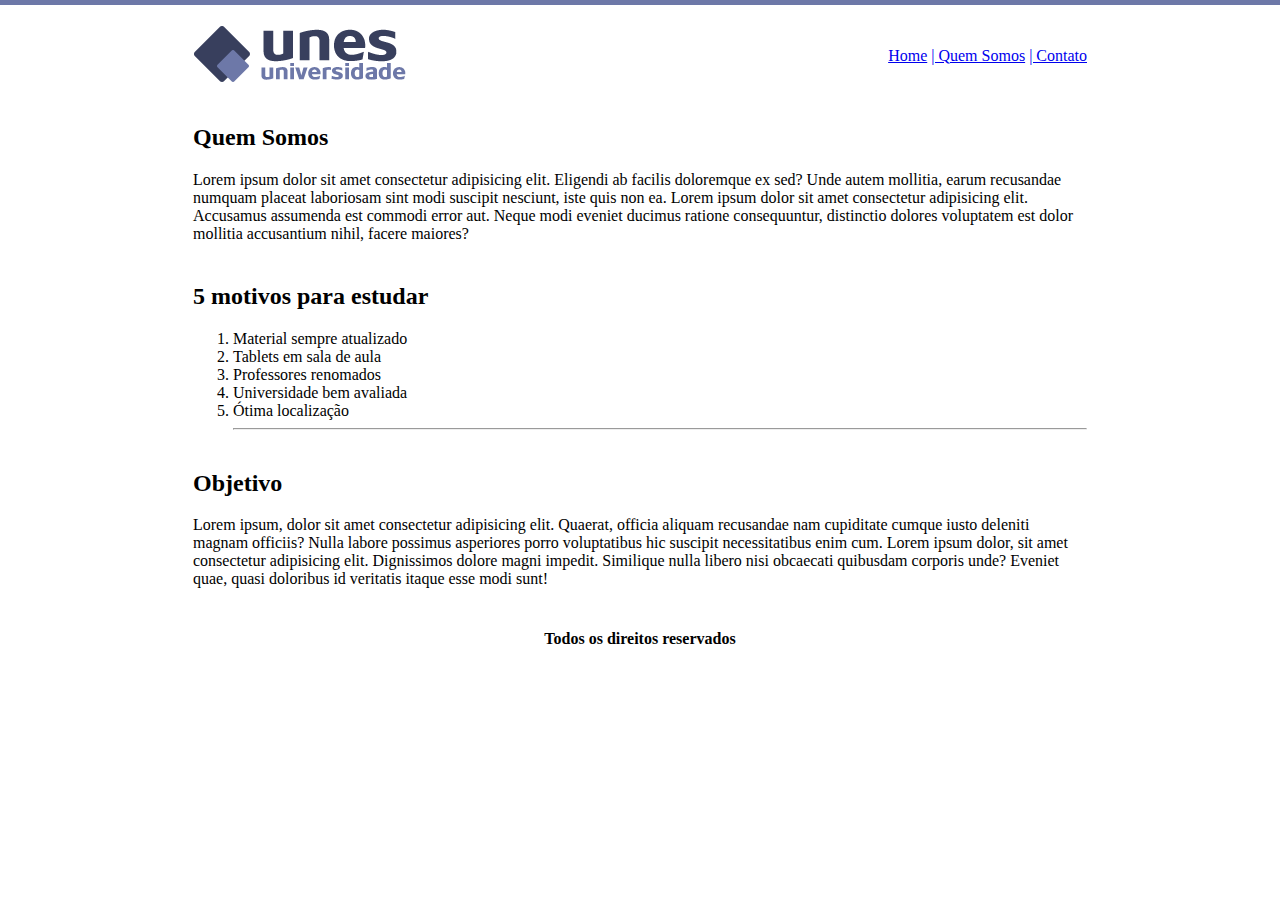
<file: Site-UNES/quem-somos.html>
<!DOCTYPE html>
<html lang="en">

<head>
    <meta charset="UTF-8">
    <meta http-equiv="X-UA-Compatible" content="IE=edge">
    <meta name="viewport" content="width=device-width, initial-scale=1.0">
    <title>Document</title>
</head>

<body background="fundo2.png">
    <table width="900" align="center">
        <tr>
            <td height="89"><img src="logo.png" alt=""></td>
            <td align="right"><a href="index.html">Home</a> <a href="quem-somos.html">| Quem Somos</a> <a
                    href="contato.html">|
                    Contato</a></td>
        </tr>
        <tr>
            <td colspan="2">
                <h2>Quem Somos</h2>
                <p>Lorem ipsum dolor sit amet consectetur adipisicing elit. Eligendi ab facilis doloremque ex sed? Unde
                    autem mollitia, earum recusandae numquam placeat laboriosam sint modi suscipit nesciunt, iste quis
                    non ea. Lorem ipsum dolor sit amet consectetur adipisicing elit. Accusamus assumenda est commodi
                    error aut. Neque modi eveniet ducimus ratione consequuntur, distinctio dolores voluptatem est dolor
                    mollitia accusantium nihil, facere maiores?</p>
            </td>
        </tr>
        <tr>
            <td colspan="2">
                <h2>5 motivos para estudar</h2>
                <ol>
                    <li>Material sempre atualizado</li>
                    <li>Tablets em sala de aula</li>
                    <li>Professores renomados</li>
                    <li>Universidade bem avaliada</li>
                    <li>Ótima localização</li>
                    <hr>
                </ol>
            </td>
        </tr>
        <tr>
            <td colspan="2">
                <h2>Objetivo</h2>
                <p>Lorem ipsum, dolor sit amet consectetur adipisicing elit. Quaerat, officia aliquam recusandae nam
                    cupiditate cumque iusto deleniti magnam officiis? Nulla labore possimus asperiores porro
                    voluptatibus
                    hic suscipit necessitatibus enim cum. Lorem ipsum dolor, sit amet consectetur adipisicing elit.
                    Dignissimos dolore magni impedit. Similique nulla libero nisi obcaecati quibusdam corporis unde?
                    Eveniet
                    quae, quasi doloribus id veritatis itaque esse modi sunt!</p>
            </td>
        </tr>
        <tr>
            <td colspan="2" align="center">
                <h4>Todos os direitos reservados</h4>
            </td>
        </tr>
    </table>
</body>

</html>
</file>
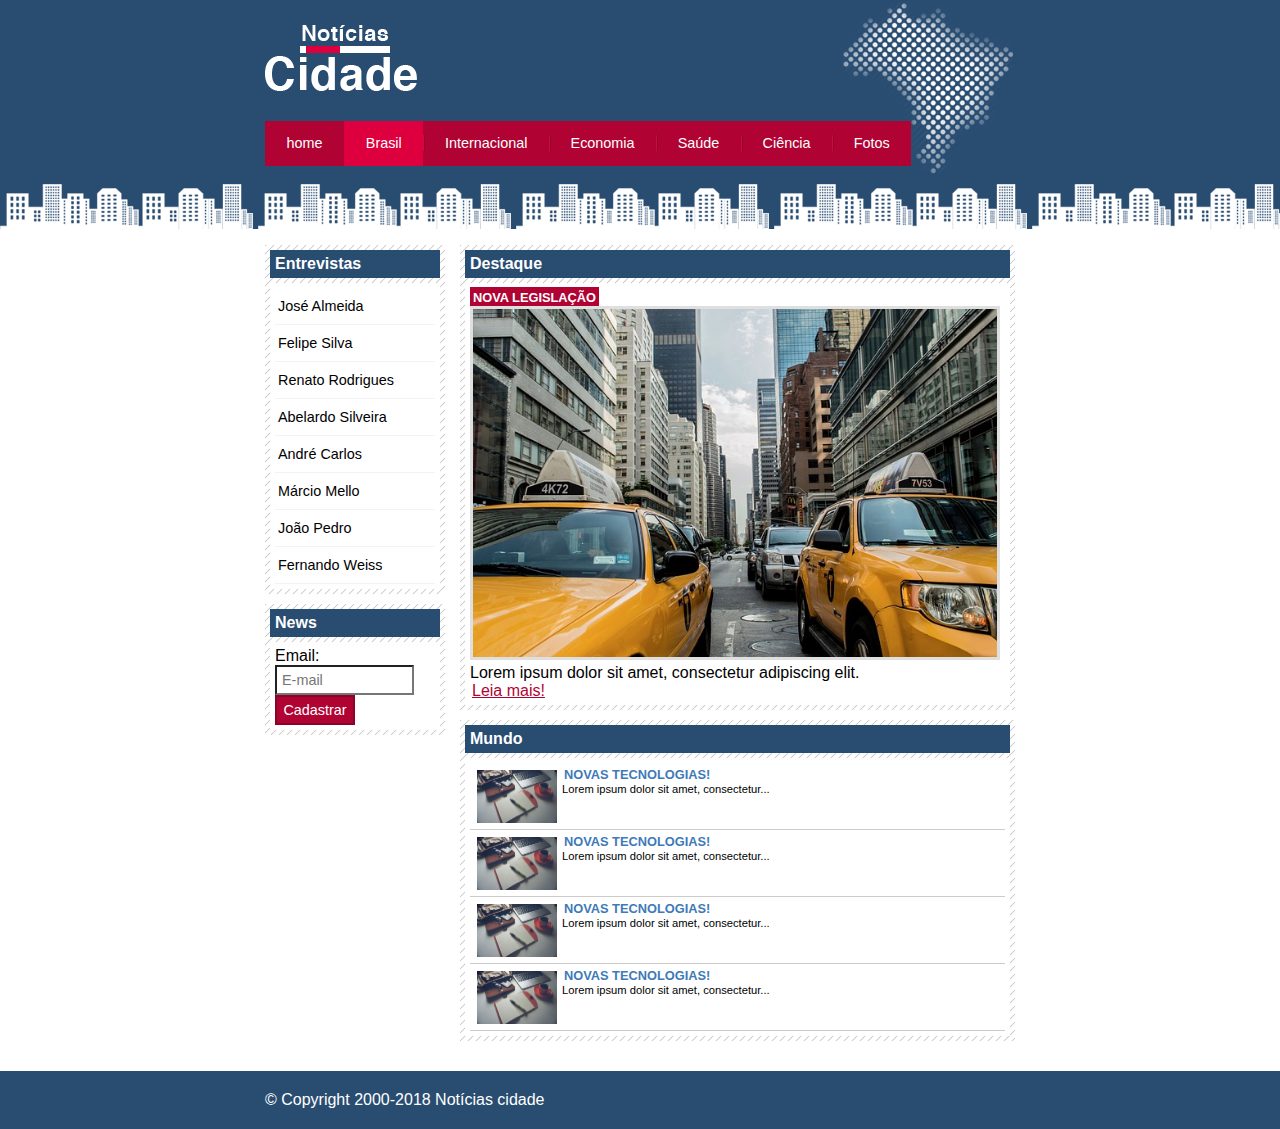
<file: Site-Cidade-Noticias/Cidade Noticias/brasil.html>
<!DOCTYPE html>
<html>
	<head>
		<title>Notícias cidade - Seu site de notícias</title>
		<meta charset="utf-8">

		<!-- Estilo customizado -->
		<link rel="stylesheet" type="text/css" href="css/estilo.css">

	</head>

	<body id="duas-colunas" class="brasil">

		<!-- Início container -->
		<div id="container">

			<!-- Início topo -->
			<div id="topo">
				<h1 class="logo">Notícias cidade</h1>
				<ul id="navegacao">
					<li class="primeiro">
						<a id="home" href="index.html">home</a>
					</li>
					<li>
						<a id="brasil" href="brasil.html">Brasil</a>
					</li>
					<li>
						<a id="internacional" href="internacional.html">Internacional</a>
					</li>
					<li>
						<a id="economia" href="economia.html">Economia</a>
					</li>
					<li>
						<a id="saude" href="saude.html">Saúde</a>
					</li>
					<li>
						<a id="ciencia" href="ciencia.html">Ciência</a>
					</li>
					<li>
						<a id="fotos" href="fotos.html">Fotos</a>
					</li>
				</ul>
			</div><!-- fim /topo -->

			<!-- Início conteudo -->
			<div id="conteudo">

				<div id="primario">
					
					<div class="caixa destaque">
						<h2>Destaque</h2>
						<div class="caixa-conteudo">

							<h3>Nova legislação</h3>
							<img class="imagem-principal" src="imagens/taxi.jpg" width="100%">
							<p>
								Lorem ipsum dolor sit amet, consectetur adipiscing elit.
							</p>
							<a href="">Leia mais!</a>

						</div>
					</div>

					<div class="caixa">
						<h2>Mundo</h2>
						<div class="caixa-conteudo">

							<ul id="lista-noticias">
								<li>
									<a href="">
										<img src="imagens/tecnologia.jpg" width="80">
										<h3>Novas tecnologias!</h3>
										<p>Lorem ipsum dolor sit amet, consectetur...</p>
									</a>
								</li>
								<li>
									<a href="">
										<img src="imagens/tecnologia.jpg" width="80">
										<h3>Novas tecnologias!</h3>
										<p>Lorem ipsum dolor sit amet, consectetur...</p>
									</a>
								</li>
								<li>
									<a href="">
										<img src="imagens/tecnologia.jpg" width="80">
										<h3>Novas tecnologias!</h3>
										<p>Lorem ipsum dolor sit amet, consectetur...</p>
									</a>
								</li>
								<li>
									<a href="">
										<img src="imagens/tecnologia.jpg" width="80">
										<h3>Novas tecnologias!</h3>
										<p>Lorem ipsum dolor sit amet, consectetur...</p>
									</a>
								</li>
							</ul>

						</div>
					</div>

				</div>
				
				<!-- Início lateral -->
				<div id="lateral">
					
					<div class="caixa">
						<h2>Entrevistas</h2>
						<div class="caixa-conteudo">
							<ul>
								<li><a href="">José Almeida</a></li>
								<li><a href="">Felipe Silva</a></li>
								<li><a href="">Renato Rodrigues</a></li>
								<li><a href="">Abelardo Silveira</a></li>
								<li><a href="">André Carlos</a></li>
								<li><a href="">Márcio Mello</a></li>
								<li><a href="">João Pedro</a></li>
								<li><a href="">Fernando Weiss</a></li>
							</ul>
						</div>
					</div>

					<div class="caixa">
						<h2>News</h2>
						<div class="caixa-conteudo">
							
							<form>
								<div>
									<label for="email">Email:</label>
									<input type="text" name="email" id="email" placeholder="E-mail">
								</div>
								<div>
									<input class="submit" type="submit" value="Cadastrar" >
								</div>
							</form>

						</div>
					</div>

				</div><!-- fim /lateral -->
				
			</div><!-- fim /conteudo -->

		</div><!-- fim /container -->

		<div id="container-rodape" style="clear: both;">
			<div id="rodape">
				&copy; Copyright 2000-2018 Notícias cidade
			</div>
		</div>

	</body>

</html>
</file>
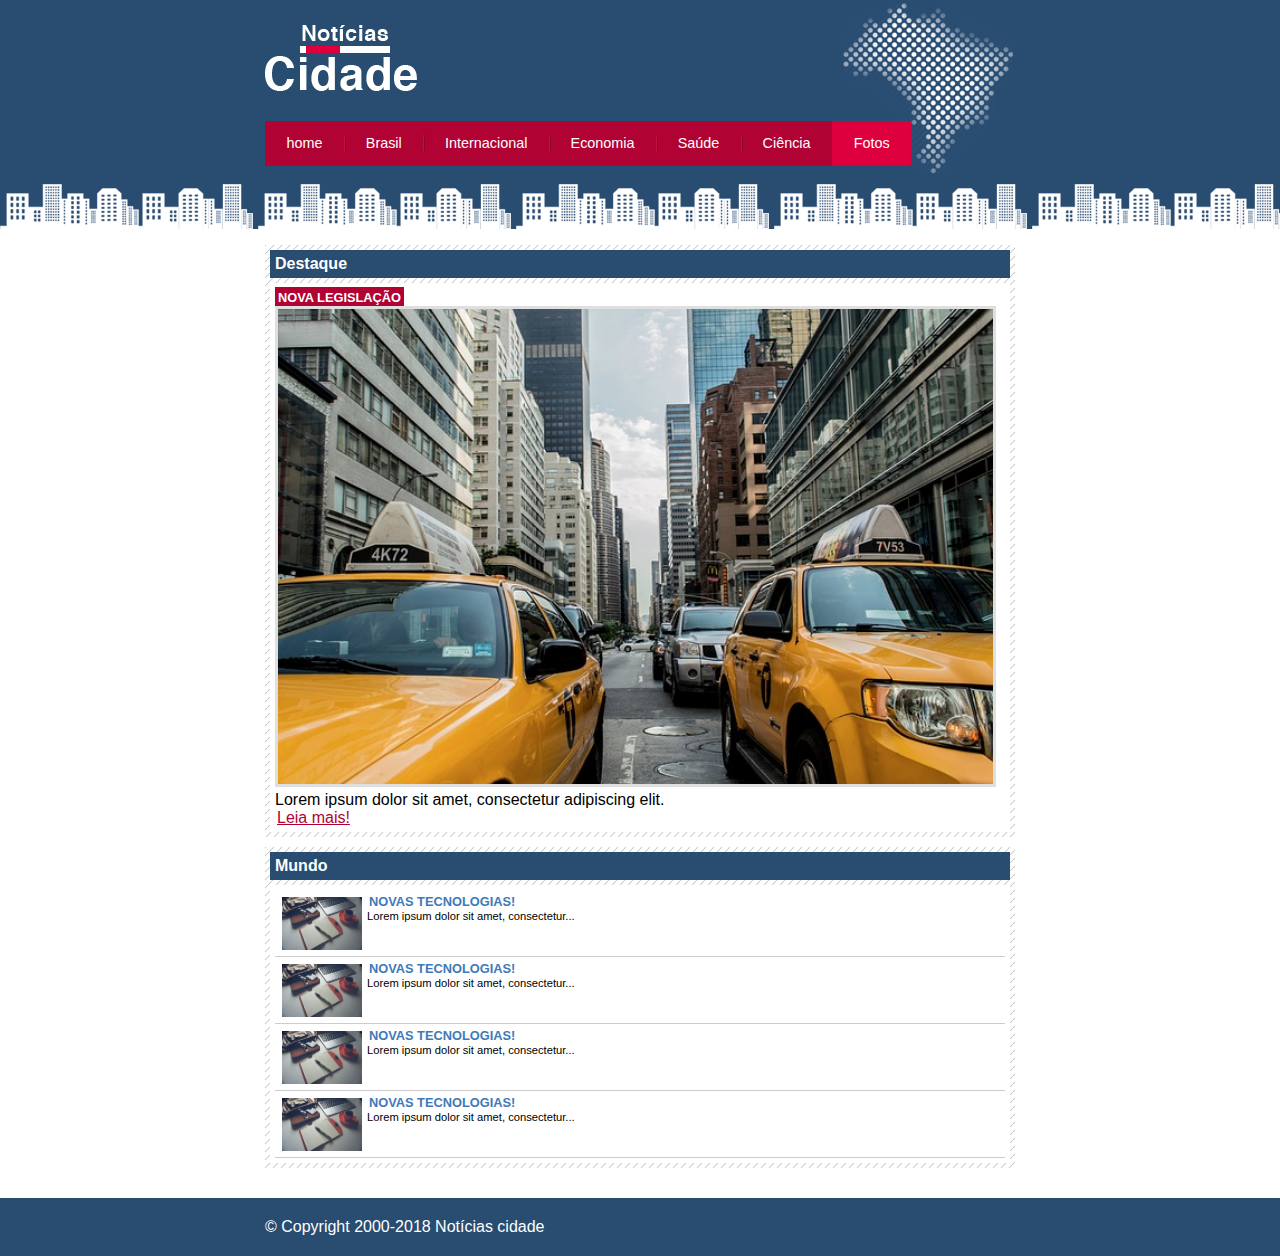
<file: Site-Cidade-Noticias/Cidade Noticias/fotos.html>
<!DOCTYPE html>
<html>
	<head>
		<title>Notícias cidade - Seu site de notícias</title>
		<meta charset="utf-8">

		<!-- Estilo customizado -->
		<link rel="stylesheet" type="text/css" href="css/estilo.css">

	</head>

	<body id="uma-coluna" class="fotos">

		<!-- Início container -->
		<div id="container">

			<!-- Início topo -->
			<div id="topo">
				<h1 class="logo">Notícias cidade</h1>
				<ul id="navegacao">
					<li class="primeiro">
						<a id="home" href="index.html">home</a>
					</li>
					<li>
						<a id="brasil" href="brasil.html">Brasil</a>
					</li>
					<li>
						<a id="internacional" href="internacional.html">Internacional</a>
					</li>
					<li>
						<a id="economia" href="economia.html">Economia</a>
					</li>
					<li>
						<a id="saude" href="saude.html">Saúde</a>
					</li>
					<li>
						<a id="ciencia" href="ciencia.html">Ciência</a>
					</li>
					<li>
						<a id="fotos" href="fotos.html">Fotos</a>
					</li>
				</ul>
			</div><!-- fim /topo -->

			<!-- Início conteudo -->
			<div id="conteudo">

				<div id="primario">
					
					<div class="caixa destaque">
						<h2>Destaque</h2>
						<div class="caixa-conteudo">

							<h3>Nova legislação</h3>
							<img class="imagem-principal" src="imagens/taxi.jpg" width="100%">
							<p>
								Lorem ipsum dolor sit amet, consectetur adipiscing elit.
							</p>
							<a href="">Leia mais!</a>

						</div>
					</div>

					<div class="caixa">
						<h2>Mundo</h2>
						<div class="caixa-conteudo">

							<ul id="lista-noticias">
								<li>
									<a href="">
										<img src="imagens/tecnologia.jpg" width="80">
										<h3>Novas tecnologias!</h3>
										<p>Lorem ipsum dolor sit amet, consectetur...</p>
									</a>
								</li>
								<li>
									<a href="">
										<img src="imagens/tecnologia.jpg" width="80">
										<h3>Novas tecnologias!</h3>
										<p>Lorem ipsum dolor sit amet, consectetur...</p>
									</a>
								</li>
								<li>
									<a href="">
										<img src="imagens/tecnologia.jpg" width="80">
										<h3>Novas tecnologias!</h3>
										<p>Lorem ipsum dolor sit amet, consectetur...</p>
									</a>
								</li>
								<li>
									<a href="">
										<img src="imagens/tecnologia.jpg" width="80">
										<h3>Novas tecnologias!</h3>
										<p>Lorem ipsum dolor sit amet, consectetur...</p>
									</a>
								</li>
							</ul>

						</div>
					</div>

				</div>
				
			</div><!-- fim /conteudo -->

		</div><!-- fim /container -->

		<div id="container-rodape" style="clear: both;">
			<div id="rodape">
				&copy; Copyright 2000-2018 Notícias cidade
			</div>
		</div>

	</body>

</html>
</file>
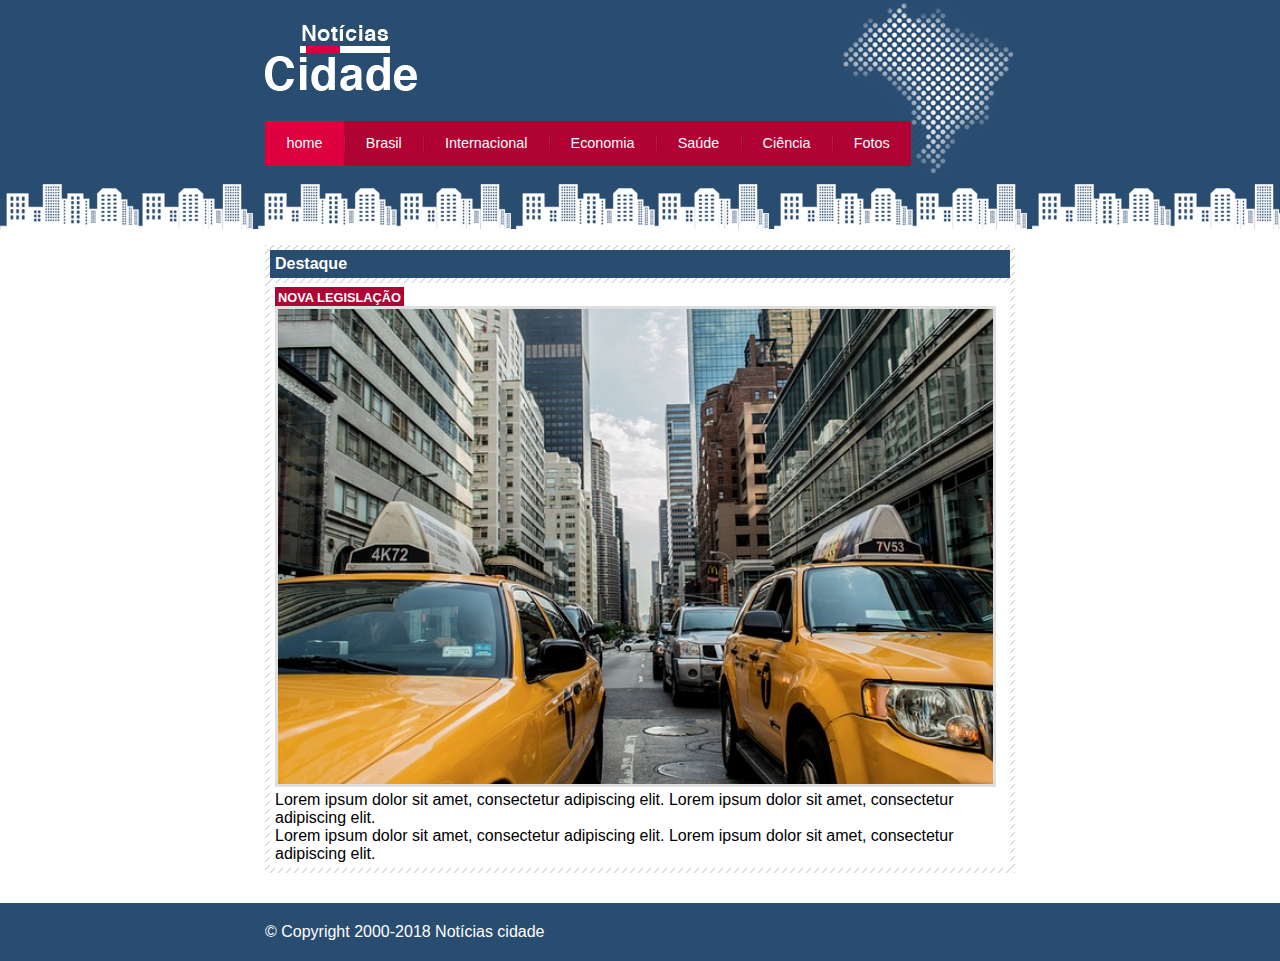
<file: Site-Cidade-Noticias/Cidade Noticias/nova-legislacao.html>
<!DOCTYPE html>
<html>
	<head>
		<title>Notícias cidade - Seu site de notícias</title>
		<meta charset="utf-8">

		<!-- Estilo customizado -->
		<link rel="stylesheet" type="text/css" href="css/estilo.css">

	</head>

	<body id="uma-coluna" class="home">

		<!-- Início container -->
		<div id="container">

			<!-- Início topo -->
			<div id="topo">
				<h1 class="logo">Notícias cidade</h1>
				<ul id="navegacao">
					<li class="primeiro">
						<a id="home" href="index.html">home</a>
					</li>
					<li>
						<a id="brasil" href="brasil.html">Brasil</a>
					</li>
					<li>
						<a id="internacional" href="internacional.html">Internacional</a>
					</li>
					<li>
						<a id="economia" href="economia.html">Economia</a>
					</li>
					<li>
						<a id="saude" href="saude.html">Saúde</a>
					</li>
					<li>
						<a id="ciencia" href="ciencia.html">Ciência</a>
					</li>
					<li>
						<a id="fotos" href="fotos.html">Fotos</a>
					</li>
				</ul>
			</div><!-- fim /topo -->

			<!-- Início conteudo -->
			<div id="conteudo">

				<div id="primario">
					
					<div class="caixa destaque">
						<h2>Destaque</h2>
						<div class="caixa-conteudo">

							<h3>Nova legislação</h3>
							<img class="imagem-principal" src="imagens/taxi.jpg" width="100%">
							<p>
								Lorem ipsum dolor sit amet, consectetur adipiscing elit.
								Lorem ipsum dolor sit amet, consectetur adipiscing elit.
							</p>

							<p>
								Lorem ipsum dolor sit amet, consectetur adipiscing elit.
								Lorem ipsum dolor sit amet, consectetur adipiscing elit.
							</p>

						</div>
					</div>

				</div>
				
			</div><!-- fim /conteudo -->

		</div><!-- fim /container -->

		<div id="container-rodape" style="clear: both;">
			<div id="rodape">
				&copy; Copyright 2000-2018 Notícias cidade
			</div>
		</div>

	</body>

</html>
</file>
<file: Site-AnnaBelle/estilo.css>
body{
	background: #d2d2c1 url('imagens/fundo.png');
	font: 16px Arial, Helvetica, sans-serif;
}

#principal {
	width: 900px;
}

#menu {
	background: #c5c5b2;
	padding: 18px;
}

#conteudo {
	background: #e8e8d9;
	padding: 10px;
}

#rodape {
	text-align: center;
}

a {
	color: #4b566a;
	text-decoration: none;
	font-weight: bold;
	padding: 5px;
}

.centralizar {
	text-align: center;
}

.img-campanha {
	border: 10px solid #c3c3ae;
}

h1 {
	color: #828271;
	font-size: 1.2em;
}
</file>
<file: Site-Chale-Hotel/css/estilo.css>
/* Estrutura do site
*/
* {
	margin:0;
	padding: 0;
}

body {
	font-family: Helvetica, "Trebuchet MS", sans-serif;
	background: #fff url(../imagens/bg.png);
	margin: 15px;
}

#container {
	background: #ede9cc url(../imagens/bg-container.png) top center repeat-y;
	margin: 0 auto;
	min-width: 740px;
	max-width: 1180px;
}

#topo {
	position: relative;
	background: #dbcd87;
	height: 15.4em;
	min-height: 250px;
}

#area-logo {
	position: absolute;
	background: url(../imagens/topo-imagem-principal.png) no-repeat;
	width: 100%;
	height: 250px;
	top: 0;
	left: 0;
	z-index: 1;
}

.logo a {
	position: absolute;
	top: 15px;
	left: 15px;
	z-index: 3;
	background: url(../imagens/logo.png) no-repeat;
	width: 151px;
	height: 66px;
	text-indent: -9000px;
}

#area-menu {
	position: absolute;
	top: 0;
	right: 0;
	background: url(../imagens/topo-imagem-lateral.png) no-repeat; ;
	width: 450px;
	height: 250px;
	z-index: 2;
}

#conteudo-menu {
	margin-left: 90px;
	margin-right: 15px;
	padding-top: 15px;
}

#menu-locais {
	border-bottom: 1px solid #b5ab56;
	border-top: 1px solid #b5ab56;
	padding-top: 5px;
	padding-bottom: 5px;
	font-size: 0.7em;
	color: #8b8448;
}

#menu-locais .locais {
	float: left;
	line-height: 2.1em;
}

a {
	text-decoration: none;
}

a.reserva {
	text-transform: uppercase;
	background: #a29750;
	color: #fff5b0;
	padding: 5px 10px;
	float: right;
}

/* Barra de navegação vertical
*/
#menu {
	margin-top: 15px;
}

ul {
	list-style: none;
}

ul#navegacao {
	float: left;
}

ul#navegacao a {
	text-transform: uppercase;
	font-size: 0.8em;
	padding: 5px;
	color: #6e672c;
	line-height: 30px;
}

ul#navegacao a:hover {
	background: #fdf6be;
}

.depoimento {
	width: 226px;
	height: 164px;
	float: right;
}

/* Área de conteúdos
************************/
#area-principal {
	float: left;
	width: 50%;
	background: url(../imagens/bg-area-principal.png) top left repeat-x;
	padding: 15px 0px;
}

#area-lateral {
	float: right;
	width: 50%;
	background: url(../imagens/bg-area-lateral.png) top left repeat-x;
	padding: 20px 0px;
}

.conteudo {
	margin: 0 auto;
	width: 90%;
}

#rodape {
	clear: both;
	padding: 16px;
	background: #fff url(../imagens/bg-rodape.png) repeat-x top;
	color: #7d7640;
}


/* Formatações de textos
*/
h2 {
	color: #7d7640;
	font-size: 1.1em;
	padding: 5px 0px;
}

p {
	font-size: 1em;
	margin-bottom: 10px;
}

/* Formatações da area lateral
*/
#beneficios li {
	padding: 8px;
	border-bottom: 1px solid #f3efcb;
	height: 6em;
}

#beneficios li a img {
	float: left;
	margin-right: 8px;
}

#beneficios li a p {
	color: #000;
	font-size: 0.8em;
}

#beneficios li a h3 {
	font-size: 1em;
	color: #615b2d;
	padding: 5px 0;
	background: url(../imagens/ornamento.png) no-repeat center right;
}

#beneficios li:hover {
	background: #f6f3d6;
	cursor: pointer;
}
</file>
<file: Site-Cidade-Noticias/style.css>
* {
           padding: 0px;
           margin: 0px;
       }

       .fundo {

           background: url(fundo.png);
           height: 230px;
       }

       .tamanho {
           width: 920px;
           margin: 0px auto;
           background: url(detalhe-topo.png) no-repeat right top;
           height: 180px;

       }


       .cabecalho {

           padding-top: 30px;
           display: inline-block;

       }

       li {
           list-style-type: none;
           display: inline;
           background-color: rgb(184, 13, 13);
           float: left;
       }

       .mov a {
           padding: 15px 33px;
           text-decoration: none;
           display: block;
           color: white;
       }

       .mov {
           margin-top: 30px;
           width: auto;

       }

       .mov a:hover {
           color: rgb(39, 36, 36);
       }

       .mov li:hover {
           background-color: rgb(212, 14, 14);
       }

       ul {
           list-style: none;
           float: left;
       }
</file>
<file: Site-Cidade-Noticias/Cidade Noticias/css/estilo.css>
/* Estrutura do site
*/
* {
	margin:0;
	padding:0;
}

body{
	font-family: "Trebuchet MS", Helvetica, sans-serif;
	background: #fff url(../imagens/fundo.png) repeat-x;
}

#container {
	width: 750px;
	margin: 0 auto;
}

#topo {
	height: 150px;
	background: url(../imagens/detalhe-topo.png) no-repeat right top;
	padding-top: 25px;
	/*border: 1px solid red;*/
}

.logo {
	width: 152px;
	height: 66px;
	background: url(../imagens/logo.png) no-repeat center;
	text-indent: -3000px;
}

/* Barra de navegação
*/
a:link, a:visited {
	color: #b10333;
	padding: 2px;
}

a:hover {
	color: #e50040;
}

ul {
	margin: 0;
	padding: 0;
	list-style: none;
}

#topo ul {
	margin-top: 30px;
	background: #b10333;
	float: left;
}

#topo ul li {
	float: left;
}

#topo ul a {
	font-size: 0.9em;
	display: block;
	padding: 0.5em 1.5em;
	line-height: 2.1em;
	text-decoration: none;
	color: #fff;
	background: url(../imagens/divisor.png) no-repeat left center;
}

#topo ul .primeiro a {
	background: none;
}

#topo ul a:hover {
	color: #69001d;
}

body.home #navegacao a#home,
body.brasil #navegacao a#brasil, 
body.internacional #navegacao a#internacional,
body.fotos #navegacao a#fotos 
{
	color: #fff;
	background: #de003e;
	cursor: text;
}

/* Configura layout de três colunas */
#conteudo {
	margin-top: 60px;
	background: #f5f5f5;
}

#lateral {
	width: 180px;
	float: left;
	margin: 0 0 20px -750px;
}

#primario {
	width: 270px;
	float: left;
	margin: 0 0 20px 195px ;
}

#duas-colunas #primario {
	width: 555px;
}

#uma-coluna #primario {
	width: 750px;
	margin: 0 0 20px 0;
}

#secundario {
	width: 270px;
	float: left;
	margin: 0 0 20px 15px;
}

/*Caixa*/
.caixa {
	margin: 10px 0;
	padding: 5px;
	background: #f3f3f3 url(../imagens/fundo-caixa.png);
}

h2 {
	font-size: 1em;
	background: #294c71;
	color: #fff;
	padding: 5px;
}

.caixa-conteudo {
	background: #fff;
	padding: 5px;
	margin-top: 5px;
}

/* Formatar menus laterais
*/
#lateral ul a {
	font-size: 0.9em;
	padding: 3px;
	display: block;
	line-height: 30px;
	color: #000;
	text-decoration: none;
	border-bottom: 1px solid #f3f3f3;
}

#lateral ul a:hover {
	background: #f9f9f9 url(../imagens/marcador.png) no-repeat left center;
	padding-left: 20px;
	color: #a1a1a1;
}

/* Formatando formulários
*/
label {
	display: block; 
	cursor: pointer;
}

input {
	padding: 5px;
	width: 125px;
	font-size: 0.9em;
	background-color: #fff;
}

input.submit {
	width: 80px;
	color: #fff;
	background-color: #b10333;
	border: 2px solid #870529;
}

/*Formatando imagens*/
img.imagem-principal {
	width: 98%;
	border: 3px solid #dfdfdf;
}

/* Formatando cabeçalhos */
h3 {
	text-transform: uppercase;
	display: inline;
	font-size: 0.8em;
	padding: 3px;
}

.destaque h3 {
	background: #b10333;
	color: #fff;
}

.entrevista h3 {
	background: #de003e;
}

/*Formatando lista de notícias*/
#lista-noticias li {
	padding: 2px;
	border-bottom: 1px solid #ccc; 
	height: 62px;
}

#lista-noticias li a img {
	float: left;
	margin: 5px;
}

#lista-noticias li a {
	text-decoration: none;
}

#lista-noticias li a h3 {
	font-size: 0.8em;
	padding: 0;
	color: #3e7ab9;
}

#lista-noticias li a p {
	font-size: 0.7em;
	color: #000;
}

#lista-noticias li:hover {
	background: #eee;
	cursor: pointer;
}


/*Rodape*/
#container-rodape {
	background: #294c71;
	padding: 20px;
}

#rodape {
	width: 750px;
	margin: 0 auto;
	color: #fff;
}
</file>
<file: Site-TecBlog/style.css>
* {
    margin: 0px;
    padding: 0px;
}

body {
    font-size: 1em;
    font-family: 'Trebuchet MS', 'Lucida Sans Unicode', 'Lucida Grande', 'Lucida Sans', Arial, sans-serif;
    background: #e6e6e6;
}

/**
    Menu Links format  **/

a {
    text-decoration: none;

}

a:link,
a:visited {
    color: #f7b600;


}

a:hover {

    text-decoration: underline;
}

#area-cabecalho a:link,
#area-cabecalho a:visited {
    color: #fff;
    padding: 8px 12px;

}

#area-cabecalho a:hover {
    color: #f7b600;
    background: white;
    text-decoration: none;
}

h1 {
    color: #4e4e4e;
    font-size: 2.5em;
}

h2 {
    color: #f7b600;
}

h3 {
    color: #565656;
    background: #ccc;
    padding: 5px;
}

.data-postagem {
    font-size: 0.8em;
    border: 1px solid #f4f4f4;
    padding-bottom: 10px;
    margin-bottom: 10px;
    display: block;
}

/**
    Layout  **/

#area-cabecalho {
    background-color: #f7b600;
    text-align: center;
    padding: 15px;
}

#area-logo,
#area-menu {
    padding: 10px;
}



.branco {
    color: white;
}

#area-principal {

    width: 920px;
    margin: 0px auto;
    padding: 15px;
}

#area-postagens {

    width: 660px;
    float: left;
}

#area-lateral {

    width: 240px;
    float: right;
}

#rodape {

    clear: both;
    text-align: center;
    padding: 15px;
    background: #CCC;
}

.postagem {
    padding: 20px;
    background-color: white;
    margin-bottom: 20px;
}

.conteudo-lateral {
    padding: 10px;
    margin-bottom: 20px;
    background: white;

}

.texto-postagem-lateral {
    font-size: 0.8em;
    padding: 5px;
}
</file>
